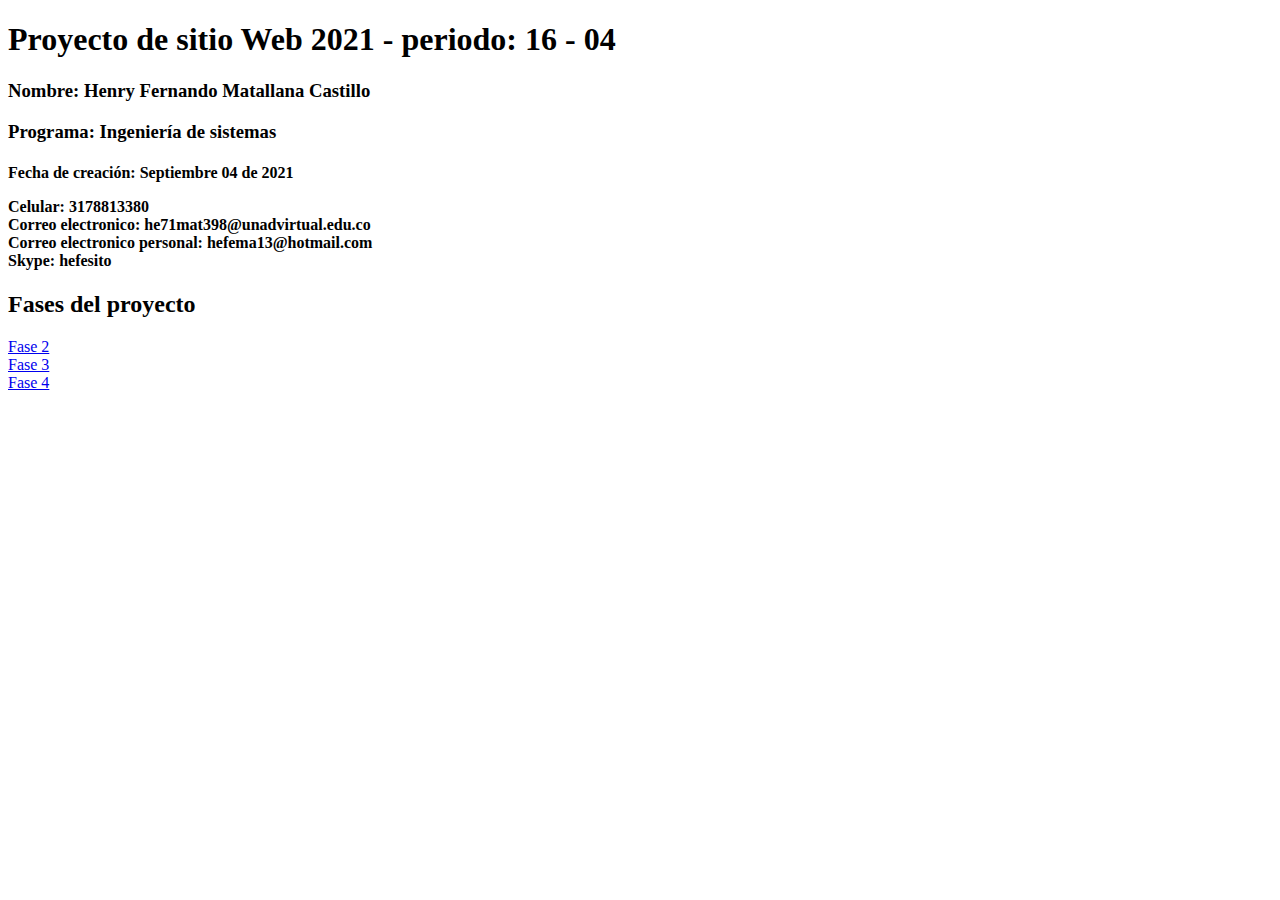
<file: index.html>
<!DOCTYPE html>
<html lang="en">
<head>
    <meta charset="UTF-8">
    <meta http-equiv="X-UA-Compatible" content="IE=edge">
    <meta name="viewport" content="width=device-width, initial-scale=1.0">
    <title>Document</title>
</head>
<body>
    <h1> Proyecto de sitio Web 2021 - periodo: 16 - 04 </h1>

    <h3> Nombre: Henry Fernando Matallana Castillo </h3>
    <h3> Programa: Ingeniería de sistemas </h3>
    <h4>
        <p> Fecha de creación: Septiembre 04 de 2021 </p>
        <p> Celular: 3178813380 <br>
            Correo electronico: he71mat398@unadvirtual.edu.co <br>
            Correo electronico personal: hefema13@hotmail.com <br>
            Skype: hefesito </p>
    </h4>
    <h2>Fases del proyecto</h2>
    <a href="fase2/desing.html">Fase 2</a> <br>
    <a href="fase3/index.html">Fase 3</a> <br>
    <a href="fase4/index.html">Fase 4</a>
</body>
</html>
</file>
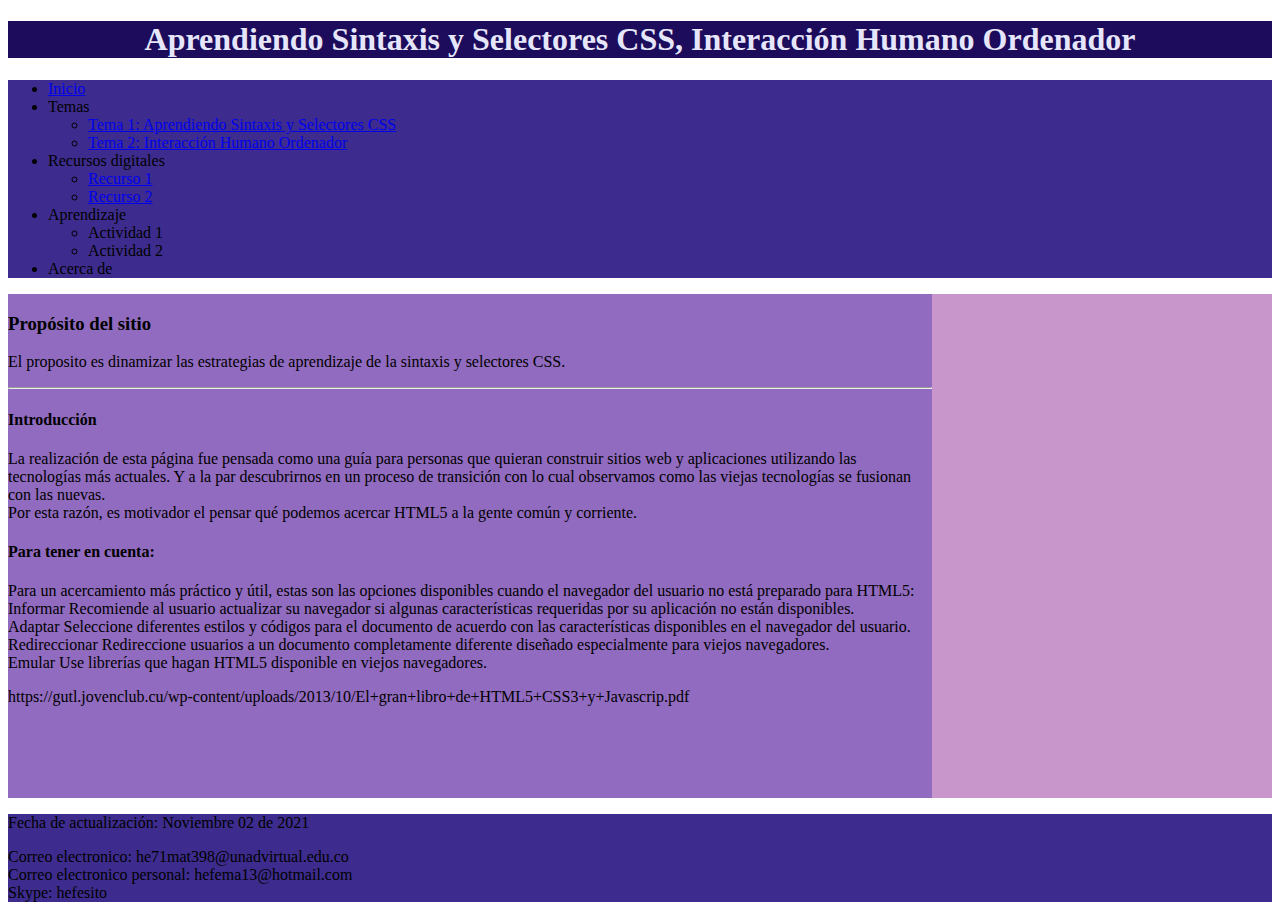
<file: fase3/index.html>
<!DOCTYPE html>
<html lang="es">
<head>
    <meta charset="UTF-8">
    <meta http-equiv="X-UA-Compatible" content="IE=edge">
    <meta name="viewport" content="width=device-width, initial-scale=1.0">
    <title>Principal</title>
    <link rel="Stylesheet" href="css/estilos.css">
</head>
<body>
    <header>
        <h1>Aprendiendo Sintaxis y Selectores CSS,
            Interacción Humano Ordenador</h1>
    </header>
    <nav><ul>
        <li> <a href="index.html">Inicio</a> </li>
        <li>Temas
            <ul>
                <li> <a href="tema1.html">Tema 1: Aprendiendo Sintaxis y Selectores CSS</a> </li>
                <li> <a href="tema2.html">Tema 2: Interacción Humano Ordenador</a> </li>
            </ul>
        </li>
        <li>Recursos digitales
            <ul>
                <li> <a href="recurso1.html">Recurso 1</a> </li>
                <li> <a href="recurso2.html">Recurso 2</a> </li>
            </ul>
        </li>
        <li>Aprendizaje
            <ul>
                <li>Actividad 1</li>
                <li>Actividad 2</li>
            </ul>
        </li>
        <li>Acerca de</li>
        </ul>
    </nav>
    <main>
        <section>
            <h3>Propósito del sitio</h3>
            <p>El proposito es dinamizar las estrategias de aprendizaje de la sintaxis y selectores CSS.</p><hr>
            <article>
                <h4>Introducción</h4>
                
                <p>
                    La realización de esta página fue pensada como una guía para personas que quieran construir sitios web y aplicaciones utilizando las tecnologías más actuales. Y a la par descubrirnos en un proceso de transición con lo cual observamos como las viejas tecnologías se fusionan con las nuevas.<br>
                    Por esta razón, es motivador el pensar qué podemos acercar HTML5 a la gente común y corriente.
                </p>                
            </article>
            <article>
                <h4>Para tener en cuenta:</h4>
                
                <p>Para un acercamiento más práctico y útil, estas son las opciones disponibles cuando el navegador del usuario no está preparado para HTML5:<br> 
                    Informar Recomiende al usuario actualizar su navegador si algunas características requeridas por su aplicación no están disponibles.<br>
                    Adaptar Seleccione diferentes estilos y códigos para el documento de acuerdo con las características disponibles en el navegador del usuario.<br>
                    Redireccionar Redireccione usuarios a un documento completamente diferente diseñado especialmente para viejos navegadores.<br>
                    Emular Use librerías que hagan HTML5 disponible en viejos navegadores.<br>
                </p>
                <p>https://gutl.jovenclub.cu/wp-content/uploads/2013/10/El+gran+libro+de+HTML5+CSS3+y+Javascrip.pdf</p>
            </article>
        </section>
        <aside>
            <iframe src="https://www.facebook.com/plugins/page.php?href=https%3A%2F%2Ffacebook.com%2FUniversidadUNAD%2F&tabs=timeline&width=340&height=500&small_header=false&adapt_container_width=true&hide_cover=false&show_facepile=true&appId" width="340" height="500" style="border:none;overflow:hidden" scrolling="no" frameborder="0" allowfullscreen="true" allow="autoplay; clipboard-write; encrypted-media; picture-in-picture; web-share"></iframe>
        </aside>
    </main>
    <footer>
        <p> Fecha de actualización: Noviembre 02 de 2021 </p>
        <p>Correo electronico: he71mat398@unadvirtual.edu.co <br>
        Correo electronico personal: hefema13@hotmail.com <br>
        Skype: hefesito </p>
    </footer>
</body>
</html>
</file>
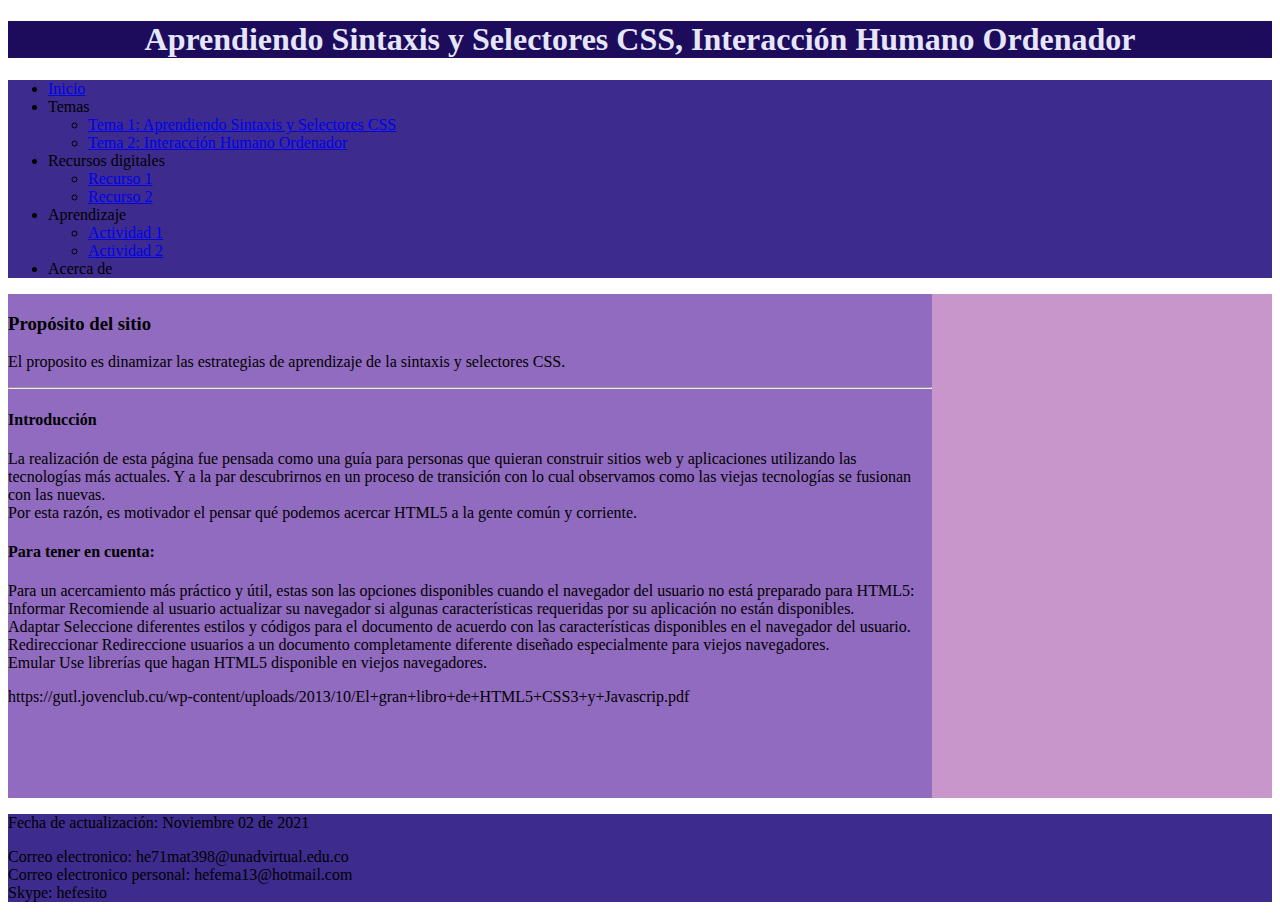
<file: fase4/index.html>
<!DOCTYPE html>
<html lang="es">

<head>
    <meta charset="UTF-8">
    <meta http-equiv="X-UA-Compatible" content="IE=edge">
    <meta name="viewport" content="width=device-width, initial-scale=1.0">
    <title>Principal</title>
    <link rel="Stylesheet" href="css/estilos.css">
</head>

<body>
    <header>
        <h1>Aprendiendo Sintaxis y Selectores CSS,
            Interacción Humano Ordenador</h1>
    </header>
    <nav>
        <ul>
            <li> <a href="index.html">Inicio</a> </li>
            <li>Temas
                <ul>
                    <li> <a href="tema1.html">Tema 1: Aprendiendo Sintaxis y Selectores CSS</a> </li>
                    <li> <a href="tema2.html">Tema 2: Interacción Humano Ordenador</a> </li>
                </ul>
            </li>
            <li>Recursos digitales
                <ul>
                    <li> <a href="recurso1.html">Recurso 1</a> </li>
                    <li> <a href="recurso2.html">Recurso 2</a> </li>
                </ul>
            </li>
            <li>Aprendizaje
                <ul>
                    <li> <a href="evaluacion1.html">Actividad 1</a> </li>
                    <li> <a href="evaluacion2.html">Actividad 2</a> </li>
                </ul>
            </li>
            <li>Acerca de</li>
        </ul>
    </nav>
    <main>
        <section>
            <h3>Propósito del sitio</h3>
            <p>El proposito es dinamizar las estrategias de aprendizaje de la sintaxis y selectores CSS.</p>
            <hr>
            <article>
                <h4>Introducción</h4>

                <p>
                    La realización de esta página fue pensada como una guía para personas que quieran construir sitios
                    web y aplicaciones utilizando las tecnologías más actuales. Y a la par descubrirnos en un proceso de
                    transición con lo cual observamos como las viejas tecnologías se fusionan con las nuevas.<br>
                    Por esta razón, es motivador el pensar qué podemos acercar HTML5 a la gente común y corriente.
                </p>
            </article>
            <article>
                <h4>Para tener en cuenta:</h4>

                <p>Para un acercamiento más práctico y útil, estas son las opciones disponibles cuando el navegador del
                    usuario no está preparado para HTML5:<br>
                    Informar Recomiende al usuario actualizar su navegador si algunas características requeridas por su
                    aplicación no están disponibles.<br>
                    Adaptar Seleccione diferentes estilos y códigos para el documento de acuerdo con las características
                    disponibles en el navegador del usuario.<br>
                    Redireccionar Redireccione usuarios a un documento completamente diferente diseñado especialmente
                    para viejos navegadores.<br>
                    Emular Use librerías que hagan HTML5 disponible en viejos navegadores.<br>
                </p>
                <p>https://gutl.jovenclub.cu/wp-content/uploads/2013/10/El+gran+libro+de+HTML5+CSS3+y+Javascrip.pdf</p>
            </article>
        </section>
        <aside>
            <iframe
                src="https://www.facebook.com/plugins/page.php?href=https%3A%2F%2Ffacebook.com%2FUniversidadUNAD%2F&tabs=timeline&width=340&height=500&small_header=false&adapt_container_width=true&hide_cover=false&show_facepile=true&appId"
                width="340" height="500" style="border:none;overflow:hidden" scrolling="no" frameborder="0"
                allowfullscreen="true"
                allow="autoplay; clipboard-write; encrypted-media; picture-in-picture; web-share"></iframe>
        </aside>
    </main>
    <footer>
        <p> Fecha de actualización: Noviembre 02 de 2021 </p>
        <p>Correo electronico: he71mat398@unadvirtual.edu.co <br>
            Correo electronico personal: hefema13@hotmail.com <br>
            Skype: hefesito </p>
    </footer>
</body>

</html>
</file>
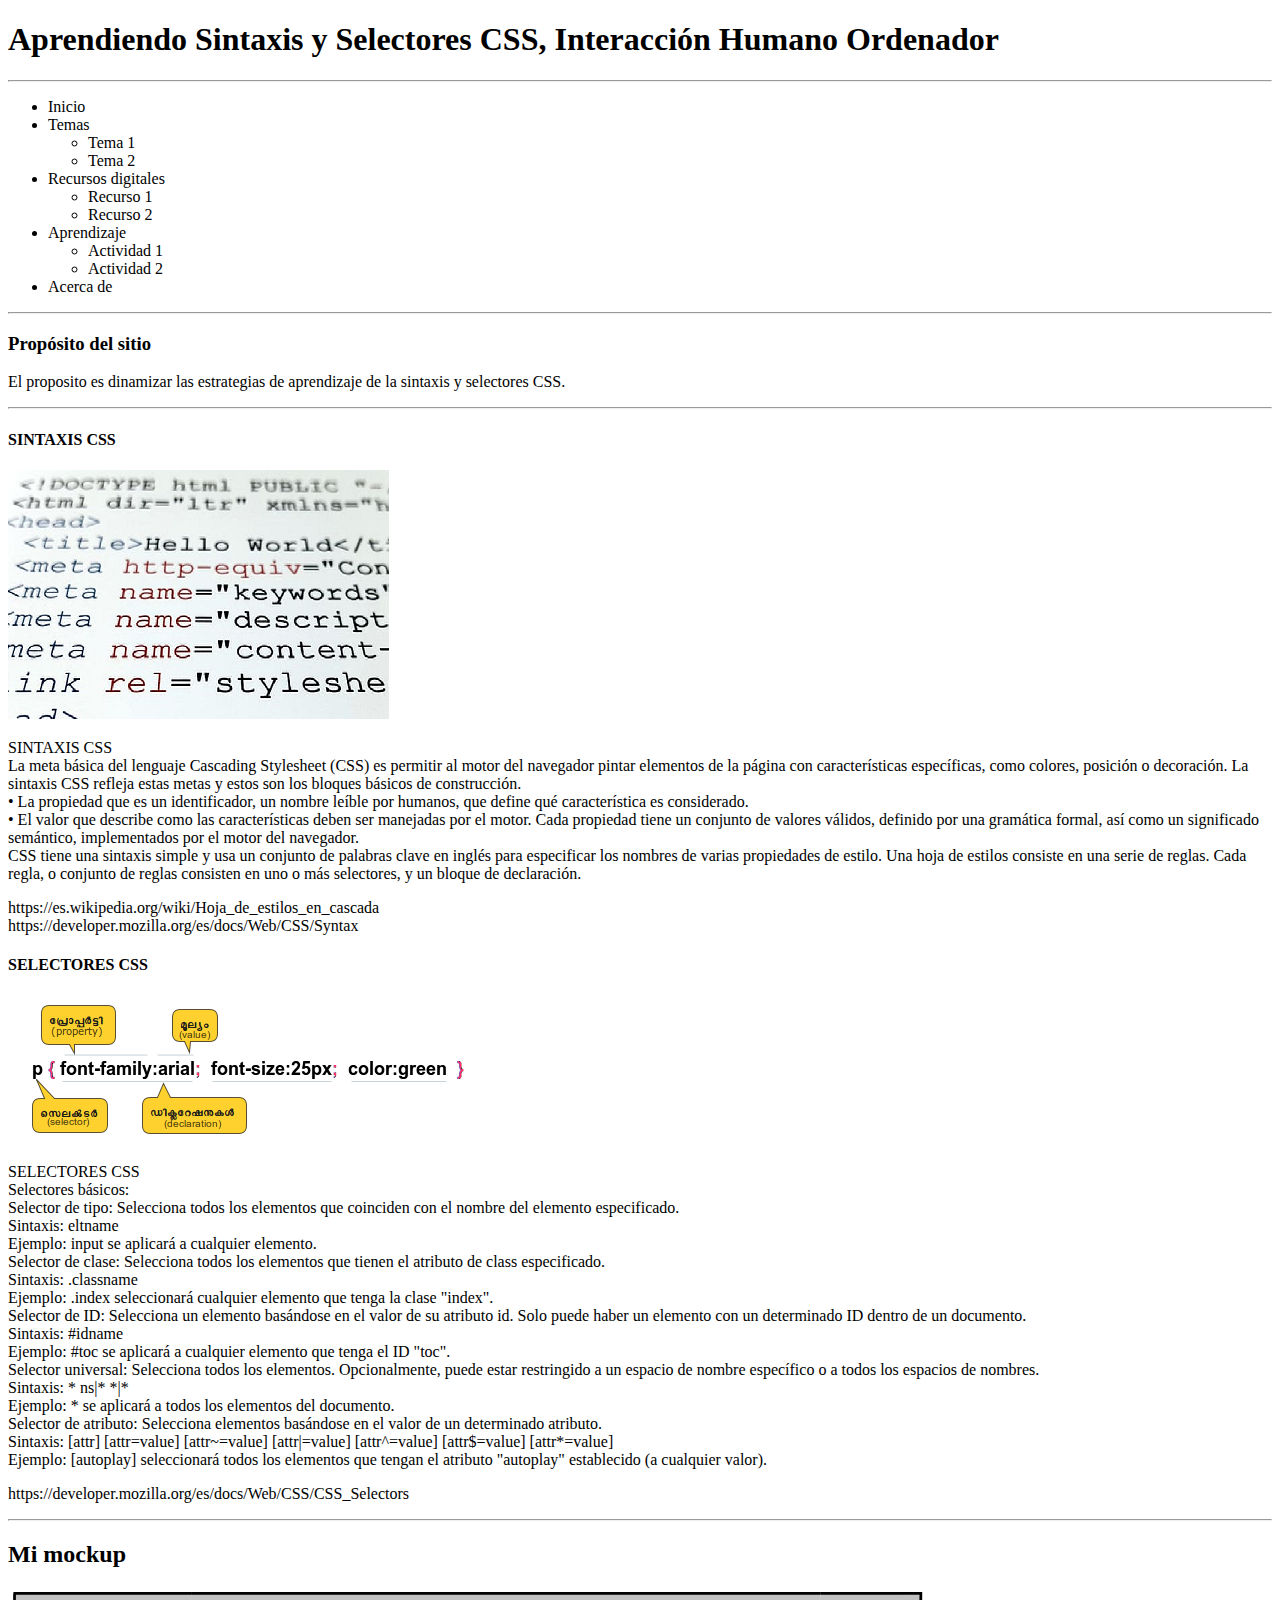
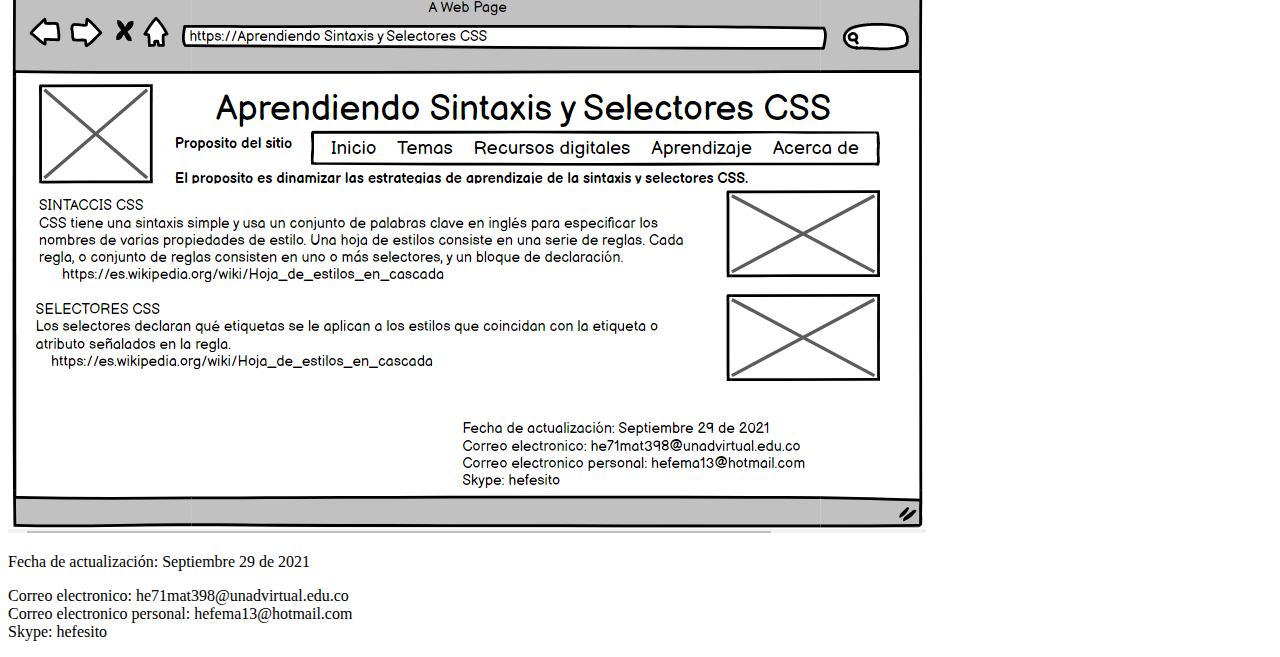
<file: fase2/desing.html>
<!DOCTYPE html>
<html lang="es">
<head>
    <meta charset="UTF-8">
    <meta http-equiv="X-UA-Compatible" content="IE=edge">
    <meta name="viewport" content="width=device-width, initial-scale=1.0">
    <title>Document</title>
</head>
<body>
    <header>
        <h1>Aprendiendo Sintaxis y Selectores CSS,
            Interacción Humano Ordenador</h1>
    </header>
    <hr>
    <nav>
        <ul>
            <li>Inicio</li>
            <li>Temas
                <ul>
                    <li>Tema 1</li>
                    <li>Tema 2</li>
                </ul>
            </li>
            <li>Recursos digitales
                <ul>
                    <li>Recurso 1</li>
                    <li>Recurso 2</li>
                </ul>
            </li>
            <li>Aprendizaje
                <ul>
                    <li>Actividad 1</li>
                    <li>Actividad 2</li>
                </ul>
            </li>
            <li>Acerca de</li>
        </ul>
    </nav>
    <hr>
        <!-- Contenido principal de la página web -->
    <main>
        <section>
            <h3>Propósito del sitio</h3>
            <p>El proposito es dinamizar las estrategias de aprendizaje de la sintaxis y selectores CSS.</p><hr>
            <article>
                <h4>SINTAXIS CSS</h4>
                <img src="img/Sintaxis CSS.jpg" alt="Sintaxis CSS">
                <p>SINTAXIS CSS <br>
                    La meta básica del lenguaje Cascading Stylesheet (CSS) es permitir al motor del navegador pintar elementos de la página con características específicas, como colores, posición o decoración. La sintaxis CSS refleja estas metas y estos son los bloques básicos de construcción. <br>
                        •	La propiedad que es un identificador, un nombre leíble por humanos, que define qué característica es considerado. <br>
                        •	El valor que describe como las características deben ser manejadas por el motor. Cada propiedad tiene un conjunto de valores válidos, definido por una gramática formal, así como un significado semántico, implementados por el motor del navegador. <br>
                    CSS tiene una sintaxis simple y usa un conjunto de palabras clave en inglés para especificar los nombres de varias propiedades de estilo. Una hoja de estilos consiste en una serie de reglas. Cada regla, o conjunto de reglas consisten en uno o más selectores, y un bloque de declaración.
                </p>
                <p>https://es.wikipedia.org/wiki/Hoja_de_estilos_en_cascada <br>
                https://developer.mozilla.org/es/docs/Web/CSS/Syntax
                </p>
            </article>
            <article>
                <h4>SELECTORES CSS</h4>
                <img src="img/Selectores CSS.png" alt="Selectores CSS">
                <p>SELECTORES CSS <br>
                Selectores básicos: <br>
                Selector de tipo: Selecciona todos los elementos que coinciden con el nombre del elemento especificado. <br>
                Sintaxis: eltname <br>
                Ejemplo: input se aplicará a cualquier elemento. <br>
                Selector de clase: Selecciona todos los elementos que tienen el atributo de class especificado. <br>
                Sintaxis: .classname <br>
                Ejemplo: .index seleccionará cualquier elemento que tenga la clase "index". <br>
                Selector de ID: Selecciona un elemento basándose en el valor de su atributo id. Solo puede haber un elemento con un determinado ID dentro de un documento. <br>
                Sintaxis: #idname <br>
                Ejemplo: #toc se aplicará a cualquier elemento que tenga el ID "toc". <br>
                Selector universal: Selecciona todos los elementos. Opcionalmente, puede estar restringido a un espacio de nombre específico o a todos los espacios de nombres. <br>
                Sintaxis: * ns|* *|* <br>
                Ejemplo: * se aplicará a todos los elementos del documento. <br>
                Selector de atributo: Selecciona elementos basándose en el valor de un determinado atributo. <br>
                Sintaxis: [attr] [attr=value] [attr~=value] [attr|=value] [attr^=value] [attr$=value] [attr*=value] <br>
                Ejemplo: [autoplay] seleccionará todos los elementos que tengan el atributo "autoplay" establecido (a cualquier valor). <br>
                </p>
                <p>https://developer.mozilla.org/es/docs/Web/CSS/CSS_Selectors</p>
            </article>
        </section>
    </main>
    <hr>
    <h2>Mi mockup</h2>
    <img src="img/mockup.jpg" alt="mockup">
    <footer>
        <p> Fecha de actualización: Septiembre 29 de 2021 </p>
        <p>Correo electronico: he71mat398@unadvirtual.edu.co <br>
        Correo electronico personal: hefema13@hotmail.com <br>
        Skype: hefesito </p>
    </footer>
</body>
</html>
</file>
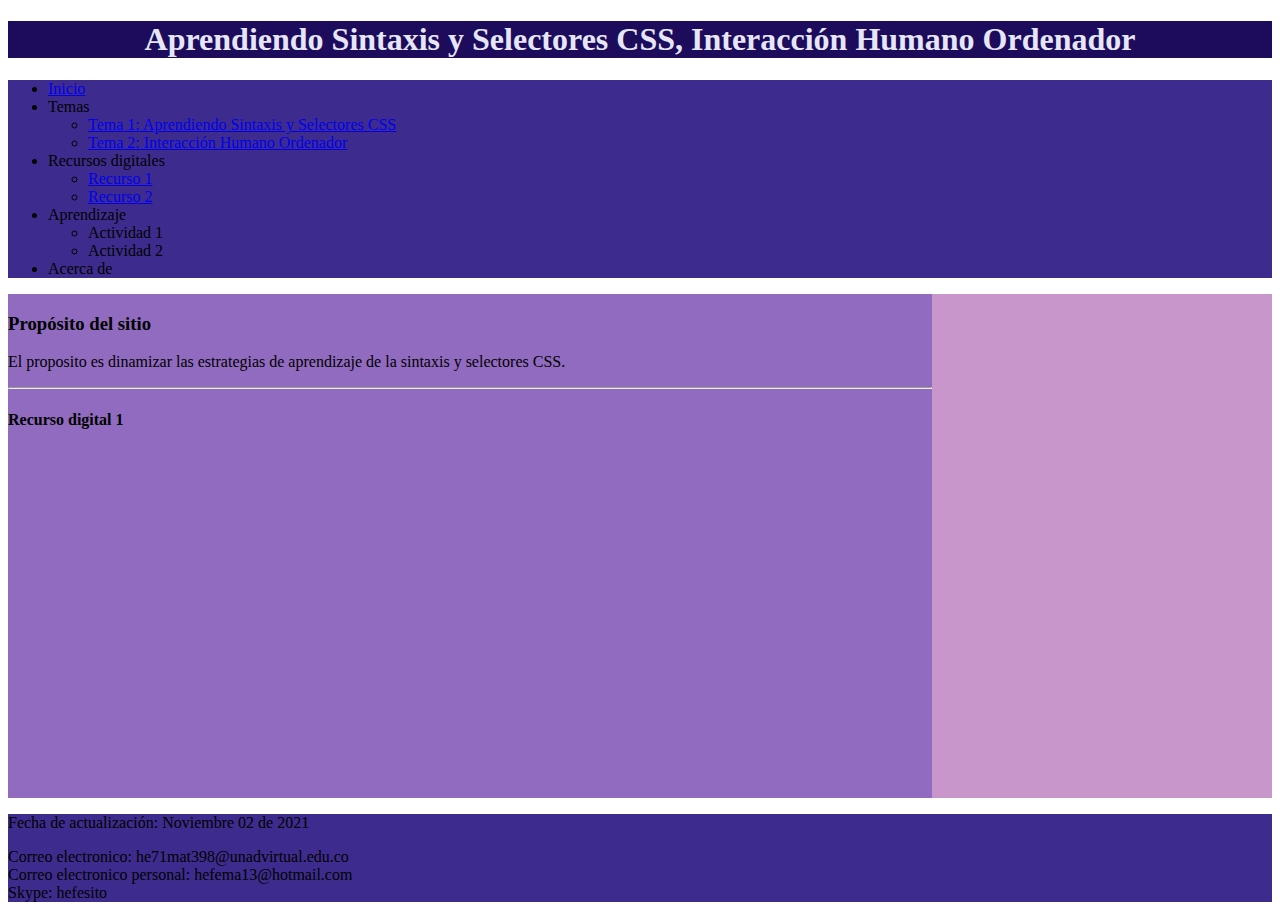
<file: fase3/recurso1.html>
<!DOCTYPE html>
<html lang="es">
<head>
    <meta charset="UTF-8">
    <meta http-equiv="X-UA-Compatible" content="IE=edge">
    <meta name="viewport" content="width=device-width, initial-scale=1.0">
    <title>Recurso digital 1</title>
    <link rel="Stylesheet" href="css/estilos.css">
</head>
<body>
    <header>
        <h1>Aprendiendo Sintaxis y Selectores CSS,
            Interacción Humano Ordenador</h1>
    </header>
    <nav><ul>
        <li> <a href="index.html">Inicio</a> </li>
        <li>Temas
            <ul>
                <li> <a href="tema1.html">Tema 1: Aprendiendo Sintaxis y Selectores CSS</a> </li>
                <li> <a href="tema2.html">Tema 2: Interacción Humano Ordenador</a> </li>
            </ul>
        </li>
        <li>Recursos digitales
            <ul>
                <li> <a href="recurso1.html">Recurso 1</a> </li>
                <li> <a href="recurso2.html">Recurso 2</a> </li>
            </ul>
        </li>
        <li>Aprendizaje
            <ul>
                <li>Actividad 1</li>
                <li>Actividad 2</li>
            </ul>
        </li>
        <li>Acerca de</li>
        </ul>
    </nav>
    <main>
        <section>
            <h3>Propósito del sitio</h3>
            <p>El proposito es dinamizar las estrategias de aprendizaje de la sintaxis y selectores CSS.</p><hr>
            <article>
                <h4>Recurso digital 1</h4>
                <iframe width="560" height="315" src="https://www.youtube.com/embed/oQDD-3MuYac" title="YouTube video player" frameborder="0" allow="accelerometer; autoplay; clipboard-write; encrypted-media; gyroscope; picture-in-picture" allowfullscreen></iframe>                          
            </article>            
        </section>
        <aside>
            <iframe src="https://www.facebook.com/plugins/page.php?href=https%3A%2F%2Ffacebook.com%2FUniversidadUNAD%2F&tabs=timeline&width=340&height=500&small_header=false&adapt_container_width=true&hide_cover=false&show_facepile=true&appId" width="340" height="500" style="border:none;overflow:hidden" scrolling="no" frameborder="0" allowfullscreen="true" allow="autoplay; clipboard-write; encrypted-media; picture-in-picture; web-share"></iframe>
            
        </aside>
    </main>
    <footer>
        <p> Fecha de actualización: Noviembre 02 de 2021 </p>
        <p>Correo electronico: he71mat398@unadvirtual.edu.co <br>
        Correo electronico personal: hefema13@hotmail.com <br>
        Skype: hefesito </p>
    </footer>
</body>
</html>
</file>
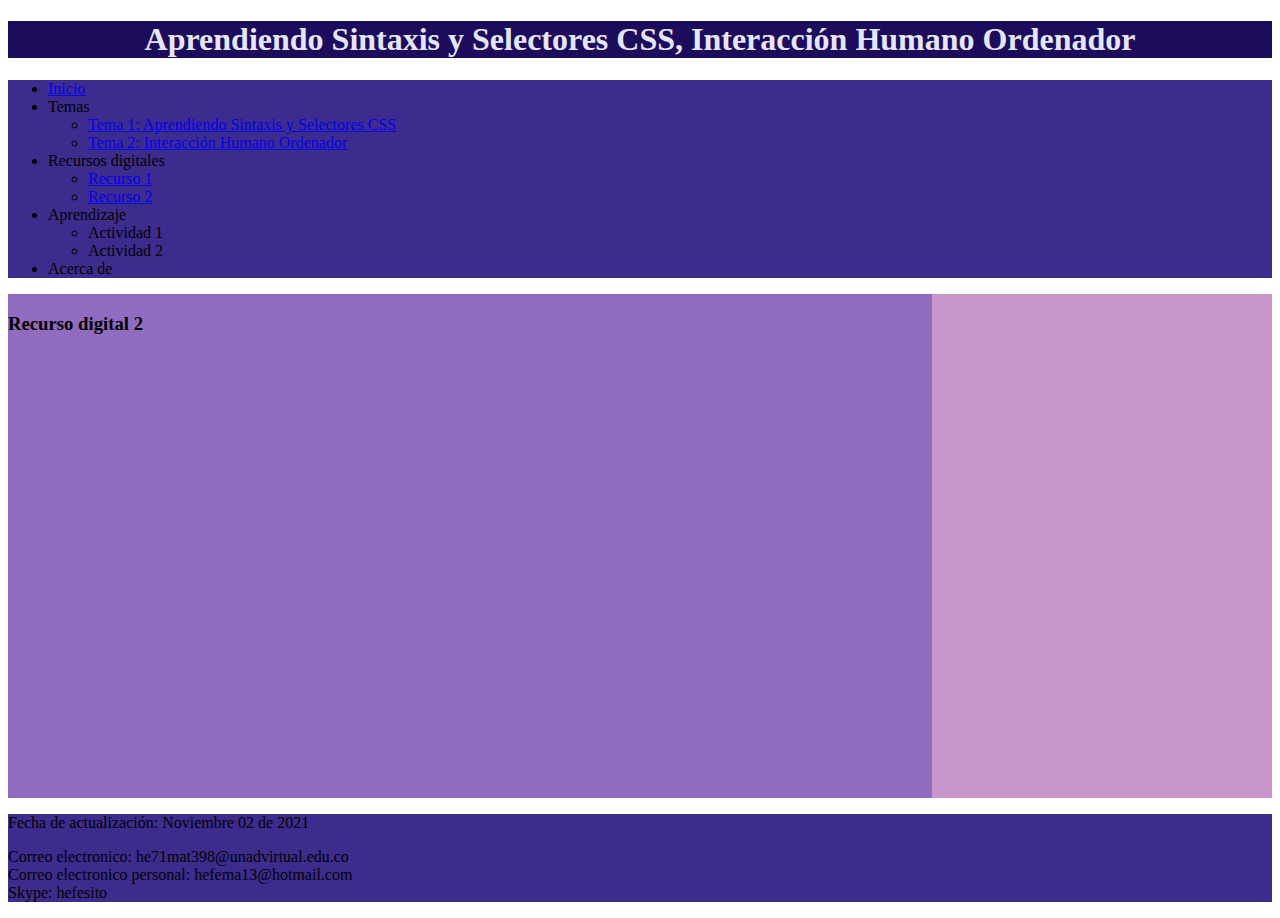
<file: fase3/recurso2.html>
<!DOCTYPE html>
<html lang="es">
<head>
    <meta charset="UTF-8">
    <meta http-equiv="X-UA-Compatible" content="IE=edge">
    <meta name="viewport" content="width=device-width, initial-scale=1.0">
    <title>Recurso digital 2</title>
    <link rel="Stylesheet" href="css/estilos.css">
</head>
<body>
    <header>
        <h1>Aprendiendo Sintaxis y Selectores CSS,
            Interacción Humano Ordenador</h1>
    </header>
    <nav><ul>
        <li> <a href="index.html">Inicio</a> </li>
        <li>Temas
            <ul>
                <li> <a href="tema1.html">Tema 1: Aprendiendo Sintaxis y Selectores CSS</a> </li>
                <li> <a href="tema2.html">Tema 2: Interacción Humano Ordenador</a> </li>
            </ul>
        </li>
        <li>Recursos digitales
            <ul>
                <li> <a href="recurso1.html">Recurso 1</a> </li>
                <li> <a href="recurso2.html">Recurso 2</a> </li>
            </ul>
        </li>
        <li>Aprendizaje
            <ul>
                <li>Actividad 1</li>
                <li>Actividad 2</li>
            </ul>
        </li>
        <li>Acerca de</li>
        </ul>
    </nav>
    <main>
        <section>
            <h3>Recurso digital 2</h3>
            <iframe width="560" height="315" src="https://www.youtube.com/embed/81q_0-0d_Is" title="YouTube video player" frameborder="0" allow="accelerometer; autoplay; clipboard-write; encrypted-media; gyroscope; picture-in-picture" allowfullscreen></iframe>                           
            </article>            
        </section>
        <aside>
            <iframe src="https://www.facebook.com/plugins/page.php?href=https%3A%2F%2Ffacebook.com%2FUniversidadUNAD%2F&tabs=timeline&width=340&height=500&small_header=false&adapt_container_width=true&hide_cover=false&show_facepile=true&appId" width="340" height="500" style="border:none;overflow:hidden" scrolling="no" frameborder="0" allowfullscreen="true" allow="autoplay; clipboard-write; encrypted-media; picture-in-picture; web-share"></iframe>
            
        </aside>
    </main>
    <footer>
        <p> Fecha de actualización: Noviembre 02 de 2021 </p>
        <p>Correo electronico: he71mat398@unadvirtual.edu.co <br>
        Correo electronico personal: hefema13@hotmail.com <br>
        Skype: hefesito </p>
    </footer>
</body>
</html>
</file>
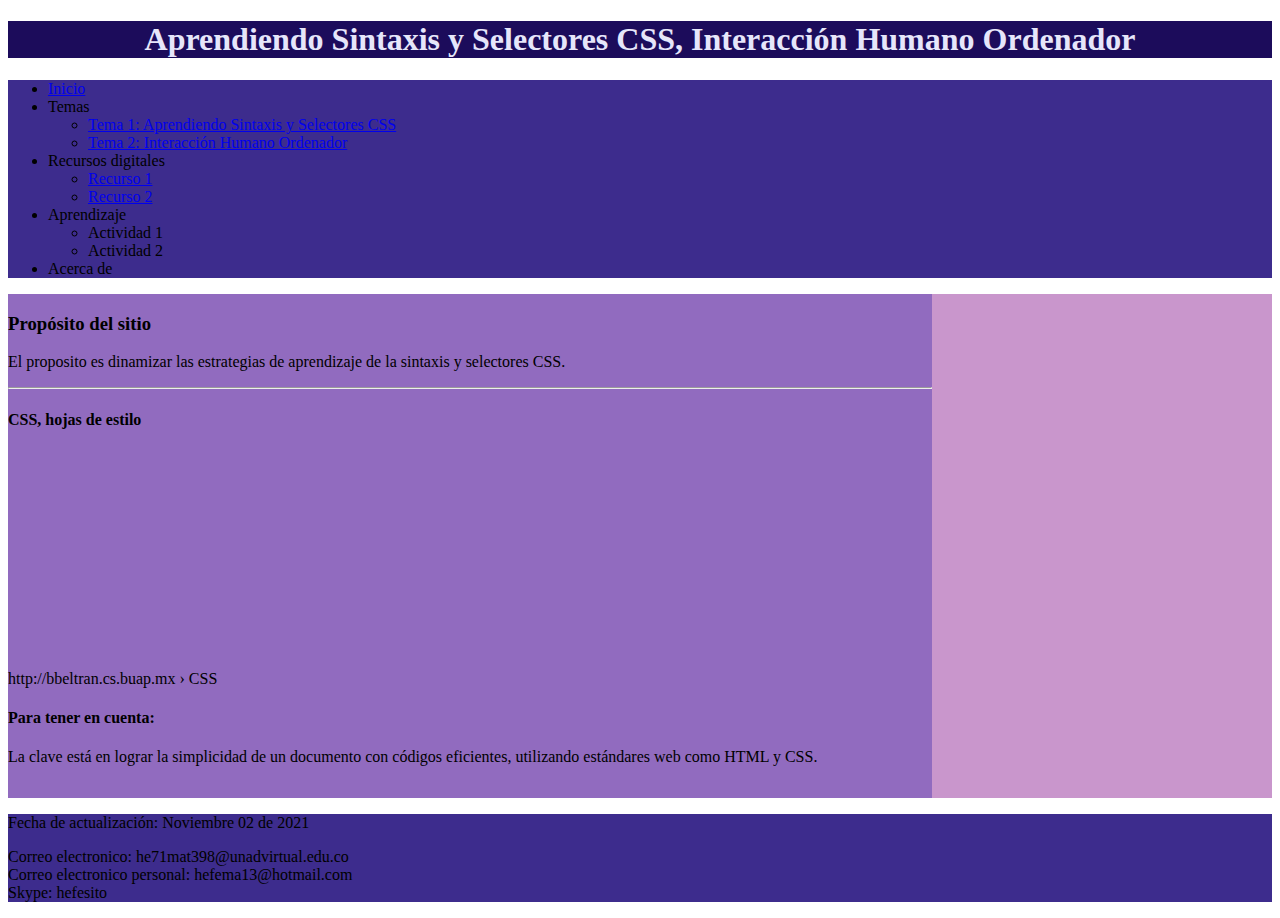
<file: fase3/tema1.html>
<!DOCTYPE html>
<html lang="es">
<head>
    <meta charset="UTF-8">
    <meta http-equiv="X-UA-Compatible" content="IE=edge">
    <meta name="viewport" content="width=device-width, initial-scale=1.0">
    <title>Tema 1</title>
    <link rel="Stylesheet" href="css/estilos.css">
</head>
<body>
    <header>
        <h1>Aprendiendo Sintaxis y Selectores CSS,
            Interacción Humano Ordenador</h1>
    </header>
    <nav><ul>
        <li> <a href="index.html">Inicio</a> </li>
        <li>Temas
            <ul>
                <li> <a href="tema1.html">Tema 1: Aprendiendo Sintaxis y Selectores CSS</a> </li>
                <li> <a href="tema2.html">Tema 2: Interacción Humano Ordenador</a> </li>
            </ul>
        </li>
        <li>Recursos digitales
            <ul>
                <li> <a href="recurso1.html">Recurso 1</a> </li>
                <li> <a href="recurso2.html">Recurso 2</a> </li>
            </ul>
        </li>
        <li>Aprendizaje
            <ul>
                <li>Actividad 1</li>
                <li>Actividad 2</li>
            </ul>
        </li>
        <li>Acerca de</li>
        </ul>
    </nav>
    <main>
        <section>
            <h3>Propósito del sitio</h3>
            <p>El proposito es dinamizar las estrategias de aprendizaje de la sintaxis y selectores CSS.</p><hr>
            <article>
                <h4>CSS, hojas de estilo</h4>
                <iframe src="pdf/css.pdf" frameborder="0" height="200" width="950"></iframe>
                <p>http://bbeltran.cs.buap.mx › CSS</p>                           
            </article>
            <article>
                <h4>Para tener en cuenta:</h4>
                
                <p>La clave está en  lograr la simplicidad  de un documento con códigos eficientes, utilizando estándares web como  HTML y CSS. 
                </p>                
            </article>
        </section>
        <aside>
            <iframe src="https://www.facebook.com/plugins/page.php?href=https%3A%2F%2Ffacebook.com%2FUniversidadUNAD%2F&tabs=timeline&width=340&height=500&small_header=false&adapt_container_width=true&hide_cover=false&show_facepile=true&appId" width="340" height="500" style="border:none;overflow:hidden" scrolling="no" frameborder="0" allowfullscreen="true" allow="autoplay; clipboard-write; encrypted-media; picture-in-picture; web-share"></iframe>
            
        </aside>
    </main>
    <footer>
        <p> Fecha de actualización: Noviembre 02 de 2021 </p>
        <p>Correo electronico: he71mat398@unadvirtual.edu.co <br>
        Correo electronico personal: hefema13@hotmail.com <br>
        Skype: hefesito </p>
    </footer>
</body>
</html>
</file>
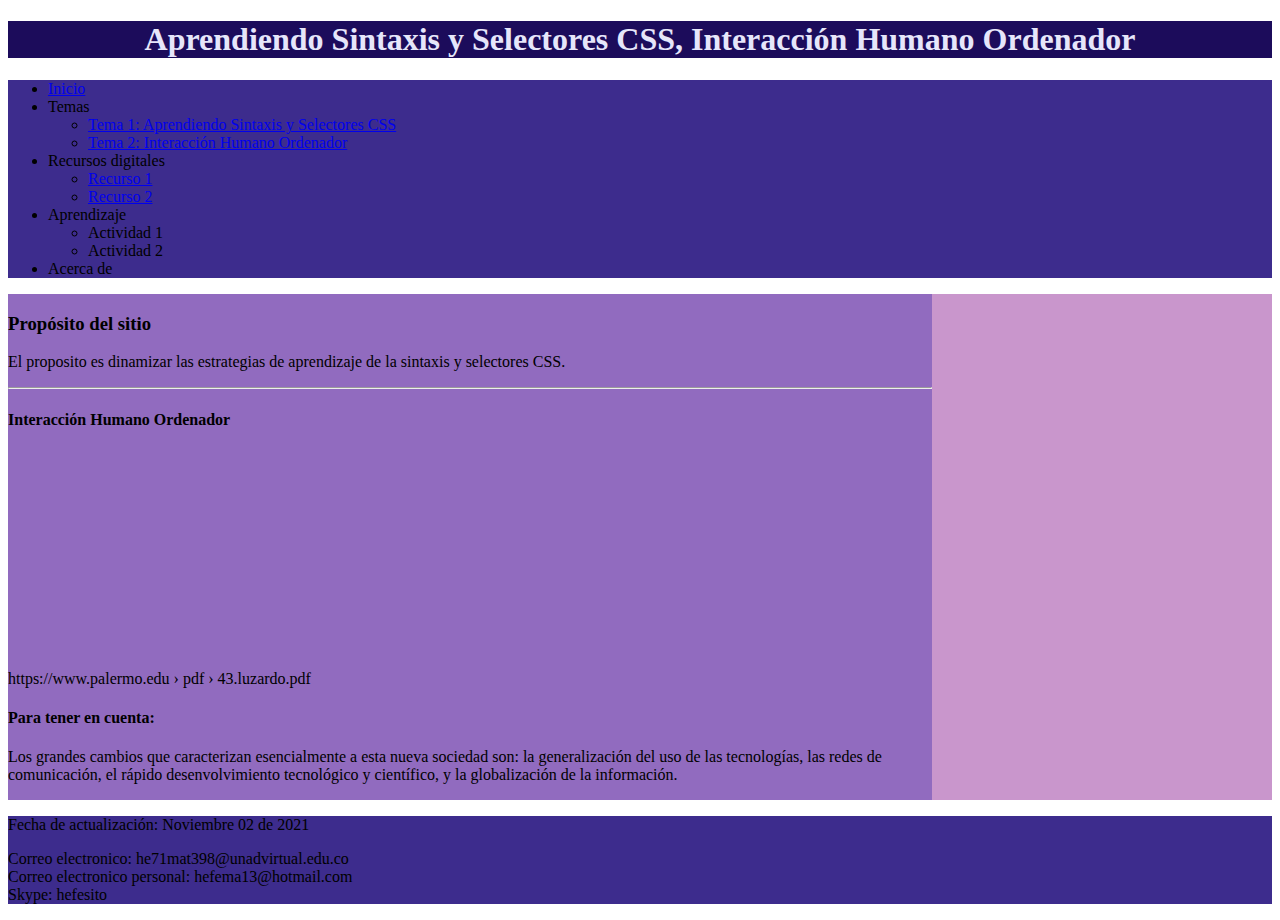
<file: fase3/tema2.html>
<!DOCTYPE html>
<html lang="es">
<head>
    <meta charset="UTF-8">
    <meta http-equiv="X-UA-Compatible" content="IE=edge">
    <meta name="viewport" content="width=device-width, initial-scale=1.0">
    <title>Tema 2</title>
    <link rel="Stylesheet" href="css/estilos.css">
</head>
<body>
    <header>
        <h1>Aprendiendo Sintaxis y Selectores CSS,
            Interacción Humano Ordenador</h1>
    </header>
    <nav><ul>
        <li> <a href="index.html">Inicio</a> </li>
        <li>Temas
            <ul>
                <li> <a href="tema1.html">Tema 1: Aprendiendo Sintaxis y Selectores CSS</a> </li>
                <li> <a href="tema2.html">Tema 2: Interacción Humano Ordenador</a> </li>
            </ul>
        </li>
        <li>Recursos digitales
            <ul>
                <li> <a href="recurso1.html">Recurso 1</a> </li>
                <li> <a href="recurso2.html">Recurso 2</a> </li>
            </ul>
        </li>
        <li>Aprendizaje
            <ul>
                <li>Actividad 1</li>
                <li>Actividad 2</li>
            </ul>
        </li>
        <li>Acerca de</li>
        </ul>
    </nav>
    <main>
        <section>
            <h3>Propósito del sitio</h3>
            <p>El proposito es dinamizar las estrategias de aprendizaje de la sintaxis y selectores CSS.</p><hr>
            <article>
                <h4>Interacción Humano Ordenador</h4>
                <iframe src="pdf/usuario.pdf" frameborder="0" height="200" width="950"></iframe>
                <p>https://www.palermo.edu › pdf › 43.luzardo.pdf</p>                           
            </article>
            <article>
                <h4>Para tener en cuenta:</h4>
                
                <p>Los grandes  cambios que caracterizan esencialmente a esta nueva sociedad son: la generalización del uso  de las tecnologías, las redes de comunicación, el rápido desenvolvimiento tecnológico y científico,  y la globalización de la información.  
                </p>                
            </article>
        </section>
        <aside>
            <iframe src="https://www.facebook.com/plugins/page.php?href=https%3A%2F%2Ffacebook.com%2FUniversidadUNAD%2F&tabs=timeline&width=340&height=500&small_header=false&adapt_container_width=true&hide_cover=false&show_facepile=true&appId" width="340" height="500" style="border:none;overflow:hidden" scrolling="no" frameborder="0" allowfullscreen="true" allow="autoplay; clipboard-write; encrypted-media; picture-in-picture; web-share"></iframe>
            
        </aside>
    </main>
    <footer>
        <p> Fecha de actualización: Noviembre 02 de 2021 </p>
        <p>Correo electronico: he71mat398@unadvirtual.edu.co <br>
        Correo electronico personal: hefema13@hotmail.com <br>
        Skype: hefesito </p>
    </footer>
</body>
</html>
</file>
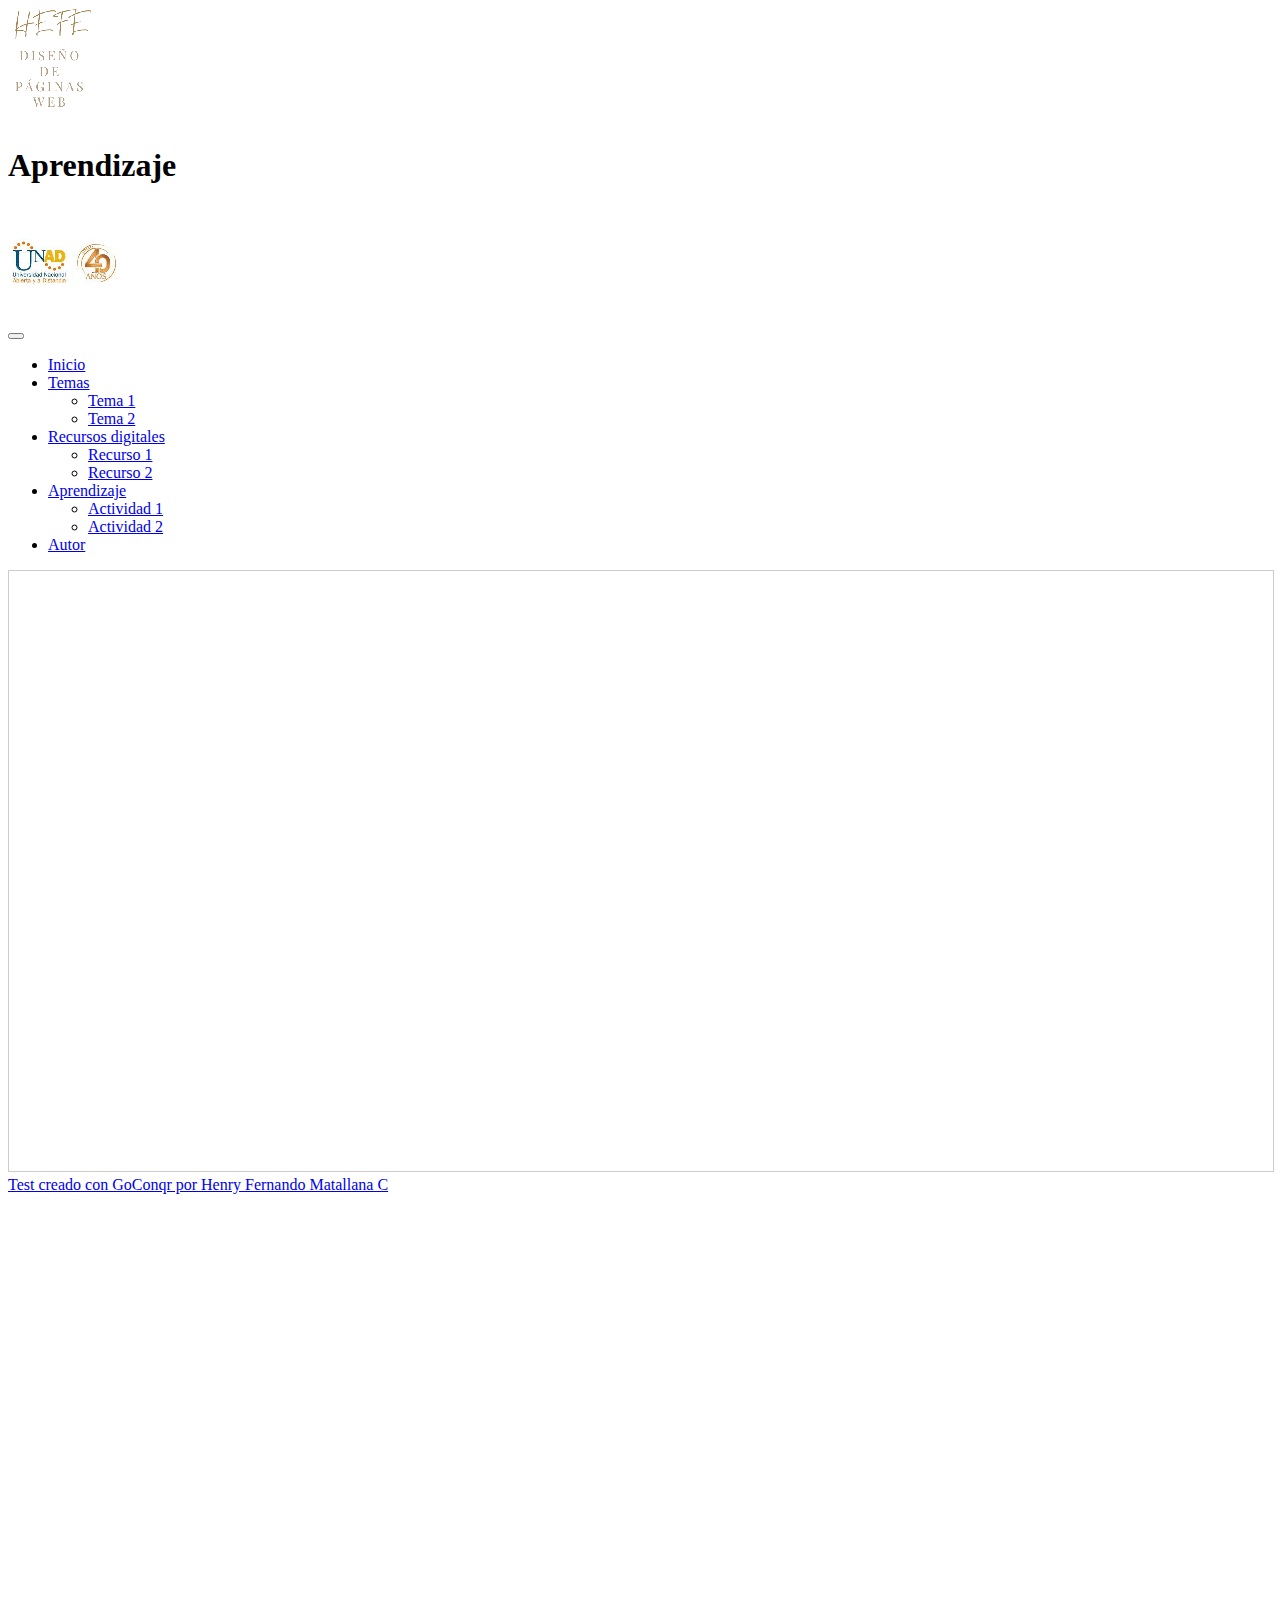
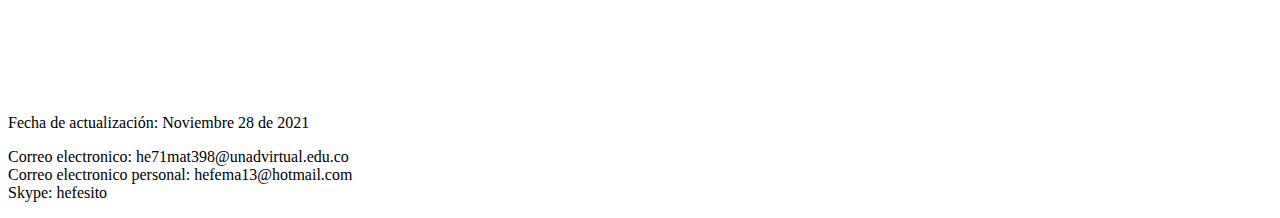
<file: fase4/evaluacion1.html>
<!DOCTYPE html>
<html lang="en">

<head>
    <meta charset="UTF-8">
    <meta http-equiv="X-UA-Compatible" content="IE=edge">
    <meta name="viewport" content="width=device-width, initial-scale=1.0">
    <title>Document</title>
    <link href="https://cdn.jsdelivr.net/npm/bootstrap@5.1.3/dist/css/bootstrap.min.css" rel="stylesheet"
        integrity="sha384-1BmE4kWBq78iYhFldvKuhfTAU6auU8tT94WrHftjDbrCEXSU1oBoqyl2QvZ6jIW3" crossorigin="anonymous">
    <script src="https://cdn.jsdelivr.net/npm/bootstrap@5.1.3/dist/js/bootstrap.bundle.min.js"
        integrity="sha384-ka7Sk0Gln4gmtz2MlQnikT1wXgYsOg+OMhuP+IlRH9sENBO0LRn5q+8nbTov4+1p"
        crossorigin="anonymous"></script>
</head>

<body>
    <header class="container-fluid bg-primary">
        <div class="row">
            <div class="col-md-3"> <img src="img/logo.png" alt="asd  asd"> </div>
            <div class="col-md-7">
                <h1>Aprendizaje</h1>
            </div>
            <div class="col-2"> <img src="img/unad.png" alt="asd  asd"> </div>

        </div>

    </header>
    <nav class="navbar navbar-expand-lg navbar-dark bg-dark">
        <div class="container-fluid">

            <button class="navbar-toggler" type="button" data-bs-toggle="collapse"
                data-bs-target="#navbarSupportedContent" aria-controls="navbarSupportedContent" aria-expanded="false"
                aria-label="Toggle navigation">
                <span class="navbar-toggler-icon"></span>
            </button>
            <div class="collapse navbar-collapse" id="navbarSupportedContent">
                <ul class="navbar-nav me-auto mb-2 mb-lg-0">
                    <li class="nav-item">
                        <a class="nav-link active" aria-current="page" href="index.html">Inicio</a>

                    <li class="nav-item dropdown">
                        <a class="nav-link dropdown-toggle" href="#" id="navbarDropdown" role="button"
                            data-bs-toggle="dropdown" aria-expanded="false">
                            Temas
                        </a>
                        <ul class="dropdown-menu" aria-labelledby="navbarDropdown">
                            <li><a class="dropdown-item" href="tema1.html">Tema 1</a></li>
                            <li><a class="dropdown-item" href="tema2.html">Tema 2</a></li>

                        </ul>
                    </li>

                    <li class="nav-item dropdown">
                        <a class="nav-link dropdown-toggle" href="#" id="navbarDropdown" role="button"
                            data-bs-toggle="dropdown" aria-expanded="false">
                            Recursos digitales
                        </a>
                        <ul class="dropdown-menu" aria-labelledby="navbarDropdown">
                            <li><a class="dropdown-item" href="recurso1.html">Recurso 1</a></li>
                            <li><a class="dropdown-item" href="recurso2.html">Recurso 2</a></li>

                        </ul>
                    </li>

                    <li class="nav-item dropdown">
                        <a class="nav-link dropdown-toggle" href="#" id="navbarDropdown" role="button"
                            data-bs-toggle="dropdown" aria-expanded="false">
                            Aprendizaje
                        </a>
                        <ul class="dropdown-menu" aria-labelledby="navbarDropdown">
                            <li><a class="dropdown-item" href="evaluacion1.html">Actividad 1</a></li>
                            <li><a class="dropdown-item" href="evaluacion2.html">Actividad 2</a></li>

                        </ul>
                    </li>
                    <li class="nav-item">
                        <a class="nav-link" href="#">Autor</a>
                    </li>
                </ul>

            </div>
        </div>
    </nav>
    <main class="container">
        <div class="row">
            <div class="col-md-8">
                <iframe width='100%'  height='600px'  scrolling='yes'  src='https:&#x2F;&#x2F;www.goconqr.com&#x2F;es-ES&#x2F;p&#x2F;34732979-Aprendiendo-Sintaxis-y-Selectores-CSS-quizzes?frame=true'  style='border: 1px solid #ccc'  allowfullscreen  webkitallowfullscreen  mozallowfullscreen  oallowfullscreen  msallowfullscreen></iframe><a href='https:&#x2F;&#x2F;www.goconqr.com&#x2F;es&#x2F;tests'>Test creado con GoConqr por Henry Fernando Matallana C</a>

            </div>
            <aside class="col-md-4">
                <iframe src="https://www.facebook.com/plugins/page.php?href=https%3A%2F%2Ffacebook.com%2FUniversidadUNAD%2F&tabs=timeline&width=340&height=500&small_header=false&adapt_container_width=true&hide_cover=false&show_facepile=true&appId" width="340" height="500" style="border:none;overflow:hidden" scrolling="no" frameborder="0" allowfullscreen="true" allow="autoplay; clipboard-write; encrypted-media; picture-in-picture; web-share"></iframe>

            </aside>

        </div>
    </main>
    <footer class="bg-info">
        <p> Fecha de actualización: Noviembre 28 de 2021 </p>
        <p>Correo electronico: he71mat398@unadvirtual.edu.co <br>
        Correo electronico personal: hefema13@hotmail.com <br>
        Skype: hefesito </p>

    </footer>

</body>

</html>
</file>
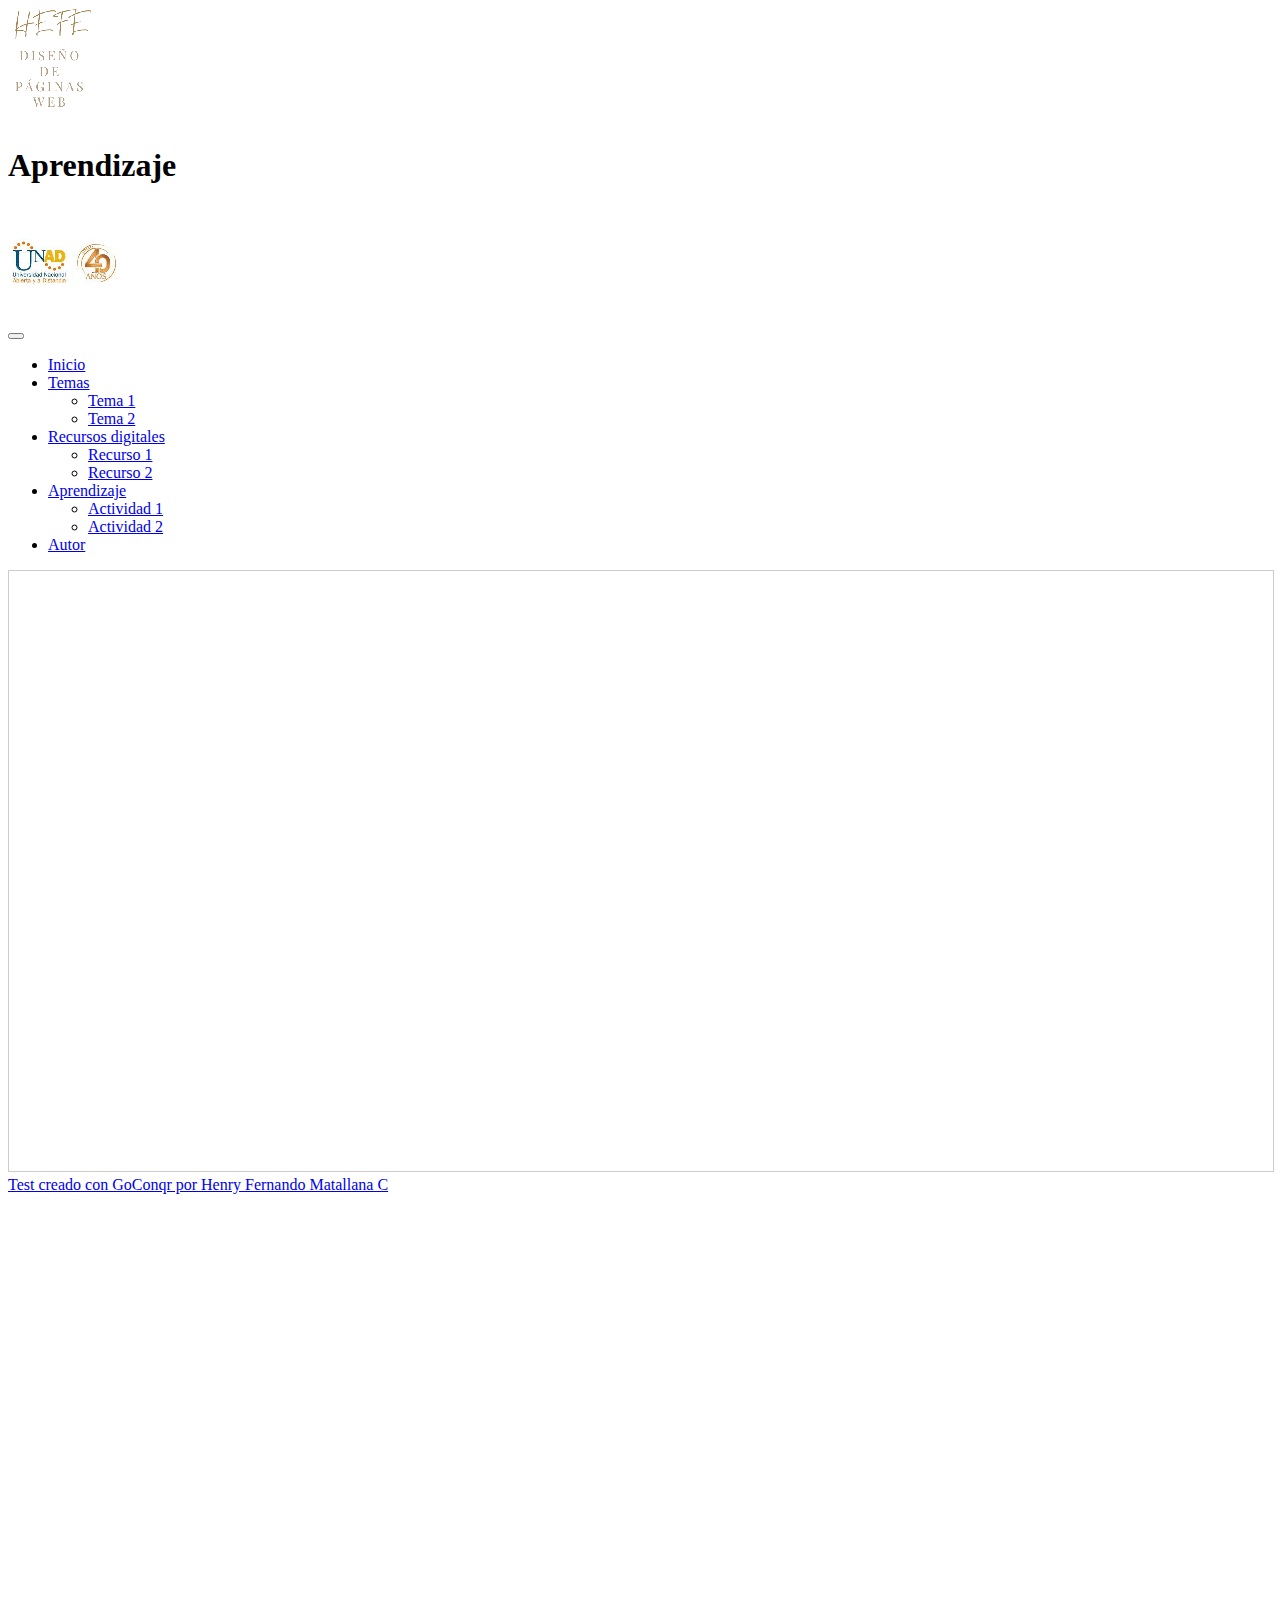
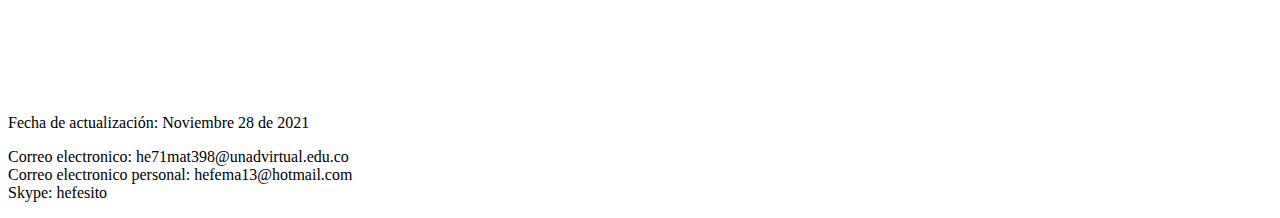
<file: fase4/evaluacion2.html>
<!DOCTYPE html>
<html lang="en">

<head>
    <meta charset="UTF-8">
    <meta http-equiv="X-UA-Compatible" content="IE=edge">
    <meta name="viewport" content="width=device-width, initial-scale=1.0">
    <title>Document</title>
    <link href="https://cdn.jsdelivr.net/npm/bootstrap@5.1.3/dist/css/bootstrap.min.css" rel="stylesheet"
        integrity="sha384-1BmE4kWBq78iYhFldvKuhfTAU6auU8tT94WrHftjDbrCEXSU1oBoqyl2QvZ6jIW3" crossorigin="anonymous">
    <script src="https://cdn.jsdelivr.net/npm/bootstrap@5.1.3/dist/js/bootstrap.bundle.min.js"
        integrity="sha384-ka7Sk0Gln4gmtz2MlQnikT1wXgYsOg+OMhuP+IlRH9sENBO0LRn5q+8nbTov4+1p"
        crossorigin="anonymous"></script>
</head>

<body>
    <header class="container-fluid bg-primary">
        <div class="row">
            <div class="col-md-3"> <img src="img/logo.png" alt="asd  asd"> </div>
            <div class="col-md-7">
                <h1>Aprendizaje</h1>
            </div>
            <div class="col-2"> <img src="img/unad.png" alt="asd  asd"> </div>

        </div>

    </header>
    <nav class="navbar navbar-expand-lg navbar-dark bg-dark">
        <div class="container-fluid">

            <button class="navbar-toggler" type="button" data-bs-toggle="collapse"
                data-bs-target="#navbarSupportedContent" aria-controls="navbarSupportedContent" aria-expanded="false"
                aria-label="Toggle navigation">
                <span class="navbar-toggler-icon"></span>
            </button>
            <div class="collapse navbar-collapse" id="navbarSupportedContent">
                <ul class="navbar-nav me-auto mb-2 mb-lg-0">
                    <li class="nav-item">
                        <a class="nav-link active" aria-current="page" href="index.html">Inicio</a>

                    <li class="nav-item dropdown">
                        <a class="nav-link dropdown-toggle" href="#" id="navbarDropdown" role="button"
                            data-bs-toggle="dropdown" aria-expanded="false">
                            Temas
                        </a>
                        <ul class="dropdown-menu" aria-labelledby="navbarDropdown">
                            <li><a class="dropdown-item" href="tema1.html">Tema 1</a></li>
                            <li><a class="dropdown-item" href="tema2.html">Tema 2</a></li>

                        </ul>
                    </li>

                    <li class="nav-item dropdown">
                        <a class="nav-link dropdown-toggle" href="#" id="navbarDropdown" role="button"
                            data-bs-toggle="dropdown" aria-expanded="false">
                            Recursos digitales
                        </a>
                        <ul class="dropdown-menu" aria-labelledby="navbarDropdown">
                            <li><a class="dropdown-item" href="recurso1.html">Recurso 1</a></li>
                            <li><a class="dropdown-item" href="recurso2.html">Recurso 2</a></li>

                        </ul>
                    </li>

                    <li class="nav-item dropdown">
                        <a class="nav-link dropdown-toggle" href="#" id="navbarDropdown" role="button"
                            data-bs-toggle="dropdown" aria-expanded="false">
                            Aprendizaje
                        </a>
                        <ul class="dropdown-menu" aria-labelledby="navbarDropdown">
                            <li><a class="dropdown-item" href="evaluacion1.html">Actividad 1</a></li>
                            <li><a class="dropdown-item" href="evaluacion2.html">Actividad 2</a></li>

                        </ul>
                    </li>
                    <li class="nav-item">
                        <a class="nav-link" href="#">Autor</a>
                    </li>
                </ul>

            </div>
        </div>
    </nav>
    <main class="container">
        <div class="row">
            <div class="col-md-8">
                <iframe width='100%'  height='600px'  scrolling='yes'  src='https:&#x2F;&#x2F;www.goconqr.com&#x2F;es-ES&#x2F;p&#x2F;34733995-Interacci-n-Humano-Ordenador-quizzes?frame=true'  style='border: 1px solid #ccc'  allowfullscreen  webkitallowfullscreen  mozallowfullscreen  oallowfullscreen  msallowfullscreen></iframe><a href='https:&#x2F;&#x2F;www.goconqr.com&#x2F;es&#x2F;tests'>Test creado con GoConqr por Henry Fernando Matallana C</a>

            </div>
            <aside class="col-md-4">
                <iframe src="https://www.facebook.com/plugins/page.php?href=https%3A%2F%2Ffacebook.com%2FUniversidadUNAD%2F&tabs=timeline&width=340&height=500&small_header=false&adapt_container_width=true&hide_cover=false&show_facepile=true&appId" width="340" height="500" style="border:none;overflow:hidden" scrolling="no" frameborder="0" allowfullscreen="true" allow="autoplay; clipboard-write; encrypted-media; picture-in-picture; web-share"></iframe>

            </aside>

        </div>
    </main>
    <footer class="bg-info">
        <p> Fecha de actualización: Noviembre 28 de 2021 </p>
        <p>Correo electronico: he71mat398@unadvirtual.edu.co <br>
        Correo electronico personal: hefema13@hotmail.com <br>
        Skype: hefesito </p>

    </footer>

</body>

</html>
</file>
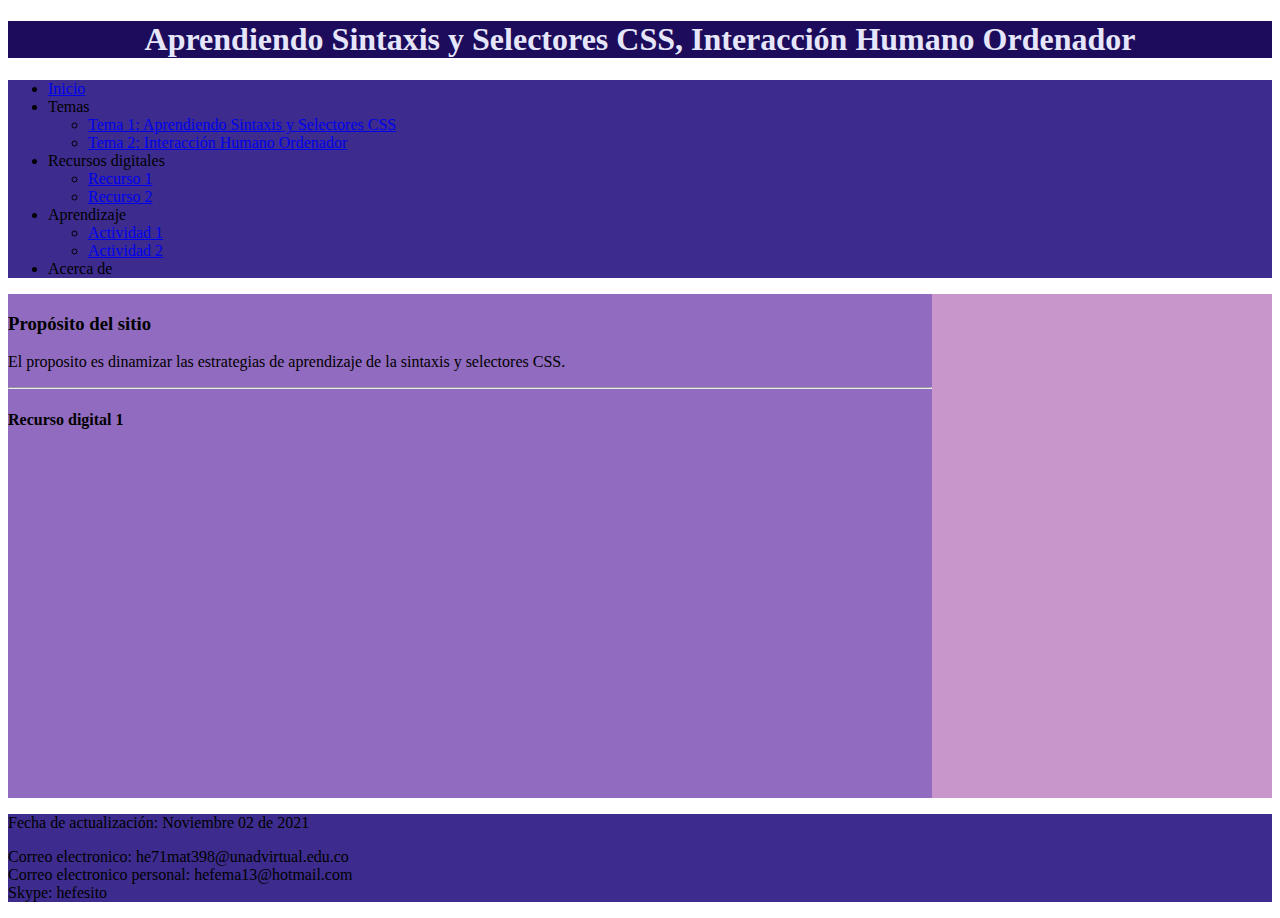
<file: fase4/recurso1.html>
<!DOCTYPE html>
<html lang="es">
<head>
    <meta charset="UTF-8">
    <meta http-equiv="X-UA-Compatible" content="IE=edge">
    <meta name="viewport" content="width=device-width, initial-scale=1.0">
    <title>Recurso digital 1</title>
    <link rel="Stylesheet" href="css/estilos.css">
</head>
<body>
    <header>
        <h1>Aprendiendo Sintaxis y Selectores CSS,
            Interacción Humano Ordenador</h1>
    </header>
    <nav><ul>
        <li> <a href="index.html">Inicio</a> </li>
        <li>Temas
            <ul>
                <li> <a href="tema1.html">Tema 1: Aprendiendo Sintaxis y Selectores CSS</a> </li>
                <li> <a href="tema2.html">Tema 2: Interacción Humano Ordenador</a> </li>
            </ul>
        </li>
        <li>Recursos digitales
            <ul>
                <li> <a href="recurso1.html">Recurso 1</a> </li>
                <li> <a href="recurso2.html">Recurso 2</a> </li>
            </ul>
        </li>
        <li>Aprendizaje
            <ul>
                <li> <a href="evaluacion1.html">Actividad 1</a> </li>
                <li> <a href="evaluacion2.html">Actividad 2</a> </li>
            </ul>
        </li>
        <li>Acerca de</li>
        </ul>
    </nav>
    <main>
        <section>
            <h3>Propósito del sitio</h3>
            <p>El proposito es dinamizar las estrategias de aprendizaje de la sintaxis y selectores CSS.</p><hr>
            <article>
                <h4>Recurso digital 1</h4>
                <iframe width="560" height="315" src="https://www.youtube.com/embed/oQDD-3MuYac" title="YouTube video player" frameborder="0" allow="accelerometer; autoplay; clipboard-write; encrypted-media; gyroscope; picture-in-picture" allowfullscreen></iframe>                          
            </article>            
        </section>
        <aside>
            <iframe src="https://www.facebook.com/plugins/page.php?href=https%3A%2F%2Ffacebook.com%2FUniversidadUNAD%2F&tabs=timeline&width=340&height=500&small_header=false&adapt_container_width=true&hide_cover=false&show_facepile=true&appId" width="340" height="500" style="border:none;overflow:hidden" scrolling="no" frameborder="0" allowfullscreen="true" allow="autoplay; clipboard-write; encrypted-media; picture-in-picture; web-share"></iframe>
            
        </aside>
    </main>
    <footer>
        <p> Fecha de actualización: Noviembre 02 de 2021 </p>
        <p>Correo electronico: he71mat398@unadvirtual.edu.co <br>
        Correo electronico personal: hefema13@hotmail.com <br>
        Skype: hefesito </p>
    </footer>
</body>
</html>
</file>
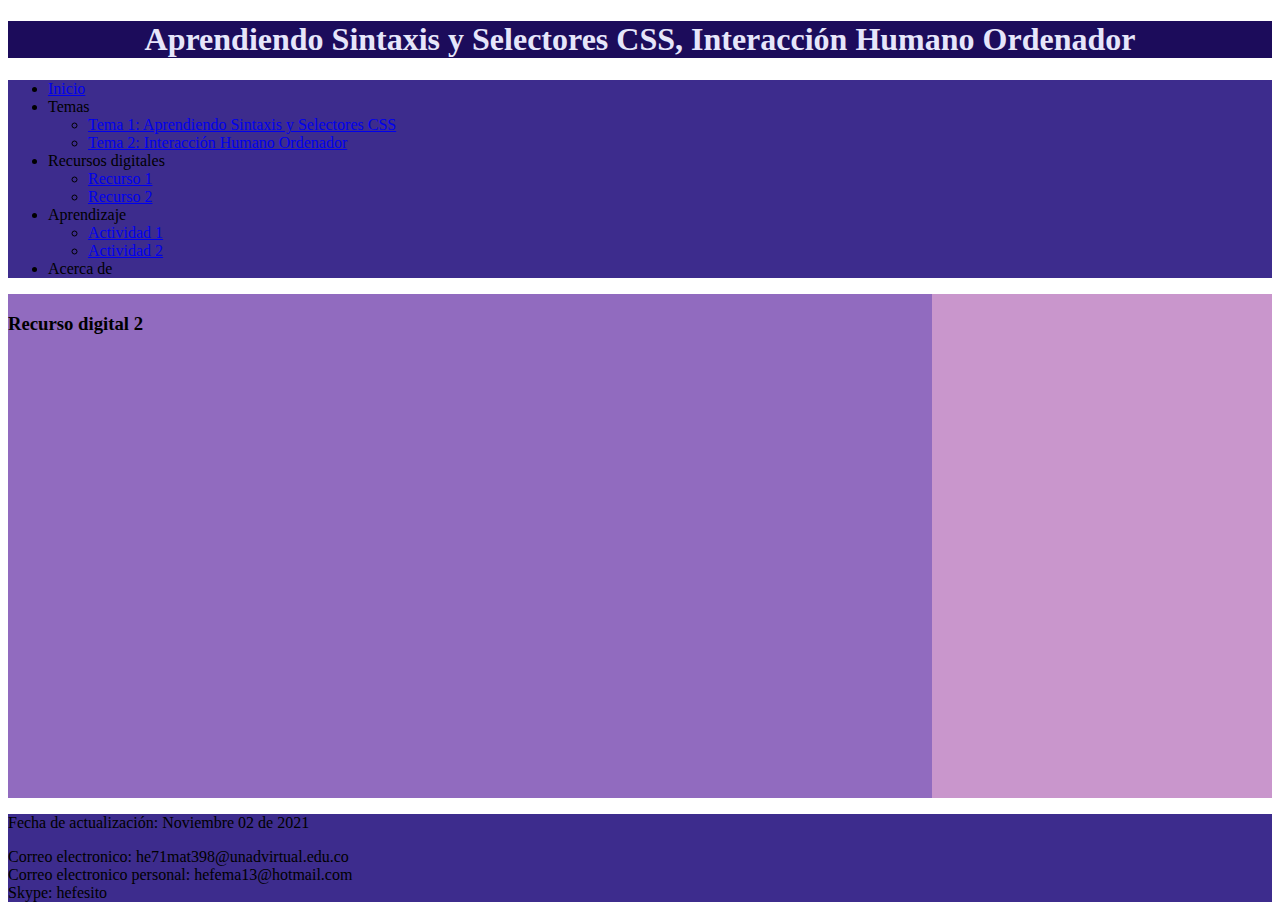
<file: fase4/recurso2.html>
<!DOCTYPE html>
<html lang="es">
<head>
    <meta charset="UTF-8">
    <meta http-equiv="X-UA-Compatible" content="IE=edge">
    <meta name="viewport" content="width=device-width, initial-scale=1.0">
    <title>Recurso digital 2</title>
    <link rel="Stylesheet" href="css/estilos.css">
</head>
<body>
    <header>
        <h1>Aprendiendo Sintaxis y Selectores CSS,
            Interacción Humano Ordenador</h1>
    </header>
    <nav><ul>
        <li> <a href="index.html">Inicio</a> </li>
        <li>Temas
            <ul>
                <li> <a href="tema1.html">Tema 1: Aprendiendo Sintaxis y Selectores CSS</a> </li>
                <li> <a href="tema2.html">Tema 2: Interacción Humano Ordenador</a> </li>
            </ul>
        </li>
        <li>Recursos digitales
            <ul>
                <li> <a href="recurso1.html">Recurso 1</a> </li>
                <li> <a href="recurso2.html">Recurso 2</a> </li>
            </ul>
        </li>
        <li>Aprendizaje
            <ul>
                <li> <a href="evaluacion1.html">Actividad 1</a> </li>
                <li> <a href="evaluacion2.html">Actividad 2</a> </li>
            </ul>
        </li>
        <li>Acerca de</li>
        </ul>
    </nav>
    <main>
        <section>
            <h3>Recurso digital 2</h3>
            <iframe width="560" height="315" src="https://www.youtube.com/embed/81q_0-0d_Is" title="YouTube video player" frameborder="0" allow="accelerometer; autoplay; clipboard-write; encrypted-media; gyroscope; picture-in-picture" allowfullscreen></iframe>                           
            </article>            
        </section>
        <aside>
            <iframe src="https://www.facebook.com/plugins/page.php?href=https%3A%2F%2Ffacebook.com%2FUniversidadUNAD%2F&tabs=timeline&width=340&height=500&small_header=false&adapt_container_width=true&hide_cover=false&show_facepile=true&appId" width="340" height="500" style="border:none;overflow:hidden" scrolling="no" frameborder="0" allowfullscreen="true" allow="autoplay; clipboard-write; encrypted-media; picture-in-picture; web-share"></iframe>
            
        </aside>
    </main>
    <footer>
        <p> Fecha de actualización: Noviembre 02 de 2021 </p>
        <p>Correo electronico: he71mat398@unadvirtual.edu.co <br>
        Correo electronico personal: hefema13@hotmail.com <br>
        Skype: hefesito </p>
    </footer>
</body>
</html>
</file>
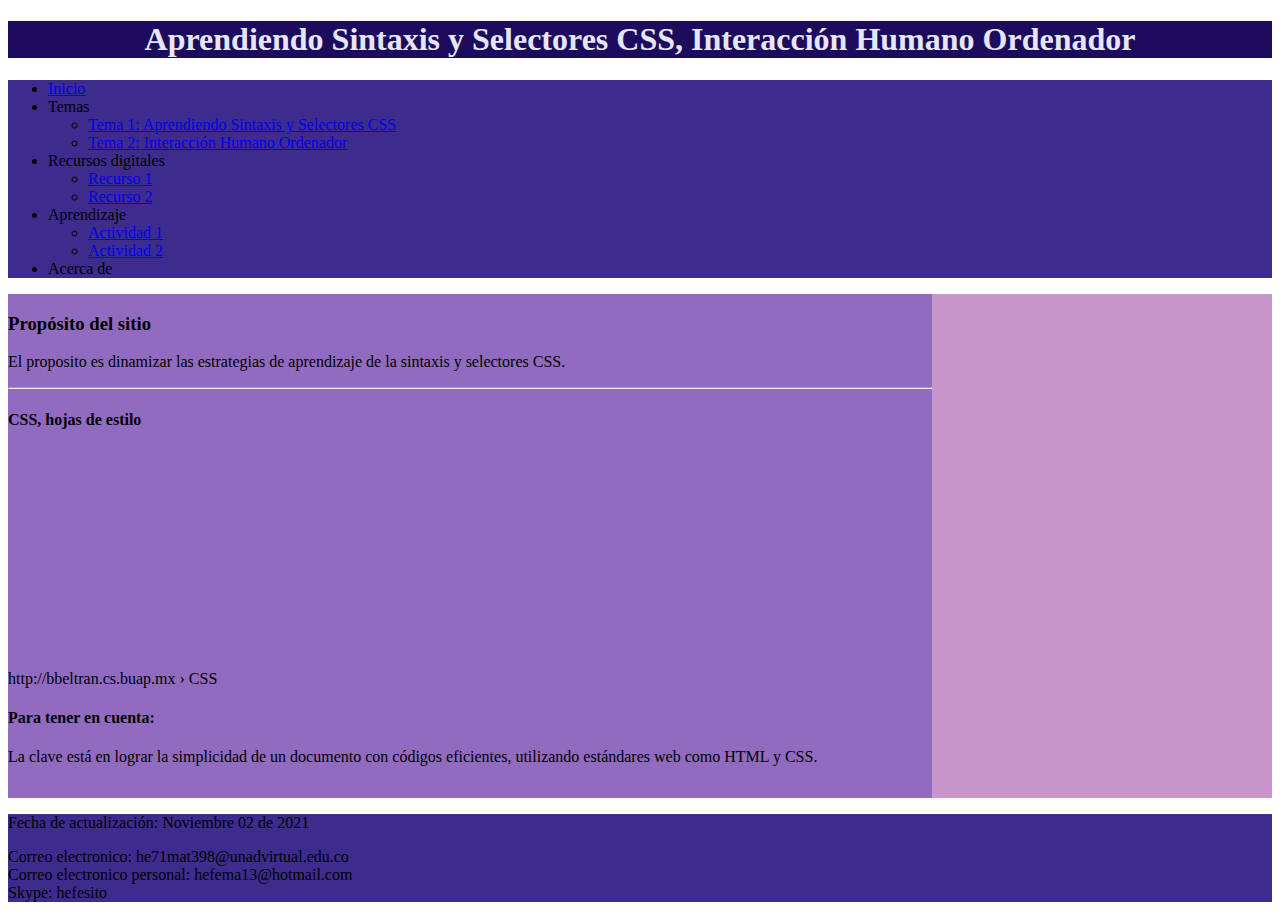
<file: fase4/tema1.html>
<!DOCTYPE html>
<html lang="es">
<head>
    <meta charset="UTF-8">
    <meta http-equiv="X-UA-Compatible" content="IE=edge">
    <meta name="viewport" content="width=device-width, initial-scale=1.0">
    <title>Tema 1</title>
    <link rel="Stylesheet" href="css/estilos.css">
</head>
<body>
    <header>
        <h1>Aprendiendo Sintaxis y Selectores CSS,
            Interacción Humano Ordenador</h1>
    </header>
    <nav><ul>
        <li> <a href="index.html">Inicio</a> </li>
        <li>Temas
            <ul>
                <li> <a href="tema1.html">Tema 1: Aprendiendo Sintaxis y Selectores CSS</a> </li>
                <li> <a href="tema2.html">Tema 2: Interacción Humano Ordenador</a> </li>
            </ul>
        </li>
        <li>Recursos digitales
            <ul>
                <li> <a href="recurso1.html">Recurso 1</a> </li>
                <li> <a href="recurso2.html">Recurso 2</a> </li>
            </ul>
        </li>
        <li>Aprendizaje
            <ul>
                <li> <a href="evaluacion1.html">Actividad 1</a> </li>
                <li> <a href="evaluacion2.html">Actividad 2</a> </li>
            </ul>
        </li>
        <li>Acerca de</li>
        </ul>
    </nav>
    <main>
        <section>
            <h3>Propósito del sitio</h3>
            <p>El proposito es dinamizar las estrategias de aprendizaje de la sintaxis y selectores CSS.</p><hr>
            <article>
                <h4>CSS, hojas de estilo</h4>
                <iframe src="pdf/css.pdf" frameborder="0" height="200" width="950"></iframe>
                <p>http://bbeltran.cs.buap.mx › CSS</p>                           
            </article>
            <article>
                <h4>Para tener en cuenta:</h4>
                
                <p>La clave está en  lograr la simplicidad  de un documento con códigos eficientes, utilizando estándares web como  HTML y CSS. 
                </p>                
            </article>
        </section>
        <aside>
            <iframe src="https://www.facebook.com/plugins/page.php?href=https%3A%2F%2Ffacebook.com%2FUniversidadUNAD%2F&tabs=timeline&width=340&height=500&small_header=false&adapt_container_width=true&hide_cover=false&show_facepile=true&appId" width="340" height="500" style="border:none;overflow:hidden" scrolling="no" frameborder="0" allowfullscreen="true" allow="autoplay; clipboard-write; encrypted-media; picture-in-picture; web-share"></iframe>
            
        </aside>
    </main>
    <footer>
        <p> Fecha de actualización: Noviembre 02 de 2021 </p>
        <p>Correo electronico: he71mat398@unadvirtual.edu.co <br>
        Correo electronico personal: hefema13@hotmail.com <br>
        Skype: hefesito </p>
    </footer>
</body>
</html>
</file>
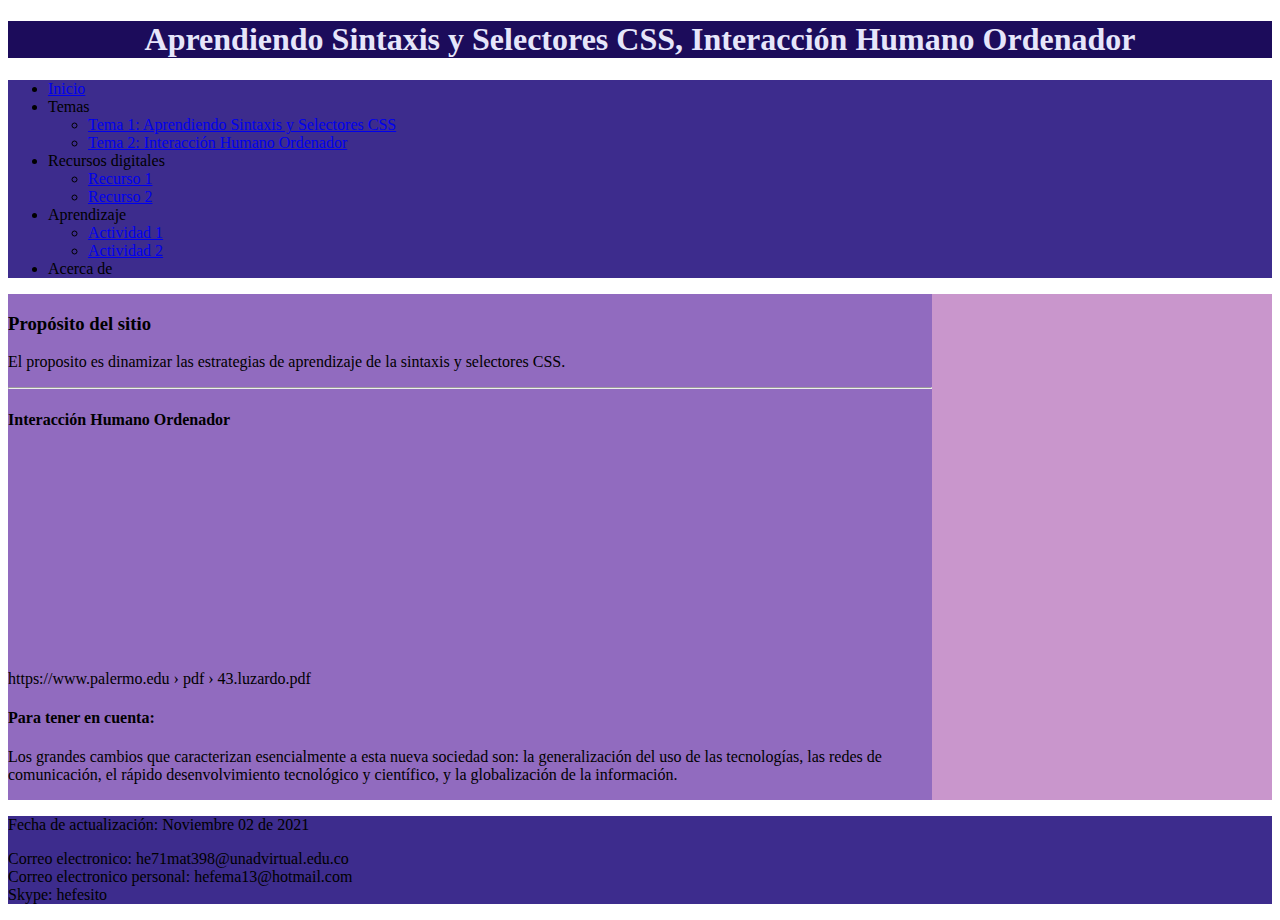
<file: fase4/tema2.html>
<!DOCTYPE html>
<html lang="es">
<head>
    <meta charset="UTF-8">
    <meta http-equiv="X-UA-Compatible" content="IE=edge">
    <meta name="viewport" content="width=device-width, initial-scale=1.0">
    <title>Tema 2</title>
    <link rel="Stylesheet" href="css/estilos.css">
</head>
<body>
    <header>
        <h1>Aprendiendo Sintaxis y Selectores CSS,
            Interacción Humano Ordenador</h1>
    </header>
    <nav><ul>
        <li> <a href="index.html">Inicio</a> </li>
        <li>Temas
            <ul>
                <li> <a href="tema1.html">Tema 1: Aprendiendo Sintaxis y Selectores CSS</a> </li>
                <li> <a href="tema2.html">Tema 2: Interacción Humano Ordenador</a> </li>
            </ul>
        </li>
        <li>Recursos digitales
            <ul>
                <li> <a href="recurso1.html">Recurso 1</a> </li>
                <li> <a href="recurso2.html">Recurso 2</a> </li>
            </ul>
        </li>
        <li>Aprendizaje
            <ul>
                <li> <a href="evaluacion1.html">Actividad 1</a> </li>
                <li> <a href="evaluacion2.html">Actividad 2</a> </li>
            </ul>
        </li>
        <li>Acerca de</li>
        </ul>
    </nav>
    <main>
        <section>
            <h3>Propósito del sitio</h3>
            <p>El proposito es dinamizar las estrategias de aprendizaje de la sintaxis y selectores CSS.</p><hr>
            <article>
                <h4>Interacción Humano Ordenador</h4>
                <iframe src="pdf/usuario.pdf" frameborder="0" height="200" width="950"></iframe>
                <p>https://www.palermo.edu › pdf › 43.luzardo.pdf</p>                           
            </article>
            <article>
                <h4>Para tener en cuenta:</h4>
                
                <p>Los grandes  cambios que caracterizan esencialmente a esta nueva sociedad son: la generalización del uso  de las tecnologías, las redes de comunicación, el rápido desenvolvimiento tecnológico y científico,  y la globalización de la información.  
                </p>                
            </article>
        </section>
        <aside>
            <iframe src="https://www.facebook.com/plugins/page.php?href=https%3A%2F%2Ffacebook.com%2FUniversidadUNAD%2F&tabs=timeline&width=340&height=500&small_header=false&adapt_container_width=true&hide_cover=false&show_facepile=true&appId" width="340" height="500" style="border:none;overflow:hidden" scrolling="no" frameborder="0" allowfullscreen="true" allow="autoplay; clipboard-write; encrypted-media; picture-in-picture; web-share"></iframe>
            
        </aside>
    </main>
    <footer>
        <p> Fecha de actualización: Noviembre 02 de 2021 </p>
        <p>Correo electronico: he71mat398@unadvirtual.edu.co <br>
        Correo electronico personal: hefema13@hotmail.com <br>
        Skype: hefesito </p>
    </footer>
</body>
</html>
</file>
<file: fase3/css/estilos.css>
header{
    background-color:#1C0C5B;
    color: lavender; 
    text-align: center;   
}
nav{
    background-color: #3D2C8D;
}
section{
    background-color: #916BBF;
    grid-column: 1/4;
}
aside{
    background-color: #C996CC;
    grid-column: 4/5;
}
footer{
    background-color: #3D2C8D;
}
main{
    display: grid;
    grid-template-columns: 1fr 1fr 1fr 1fr;
}
</file>
<file: fase4/css/estilos.css>
header{
    background-color:#1C0C5B;
    color: lavender; 
    text-align: center;   
}
nav{
    background-color: #3D2C8D;
}
section{
    background-color: #916BBF;
    grid-column: 1/4;
}
aside{
    background-color: #C996CC;
    grid-column: 4/5;
}
footer{
    background-color: #3D2C8D;
}
main{
    display: grid;
    grid-template-columns: 1fr 1fr 1fr 1fr;
}
</file>
